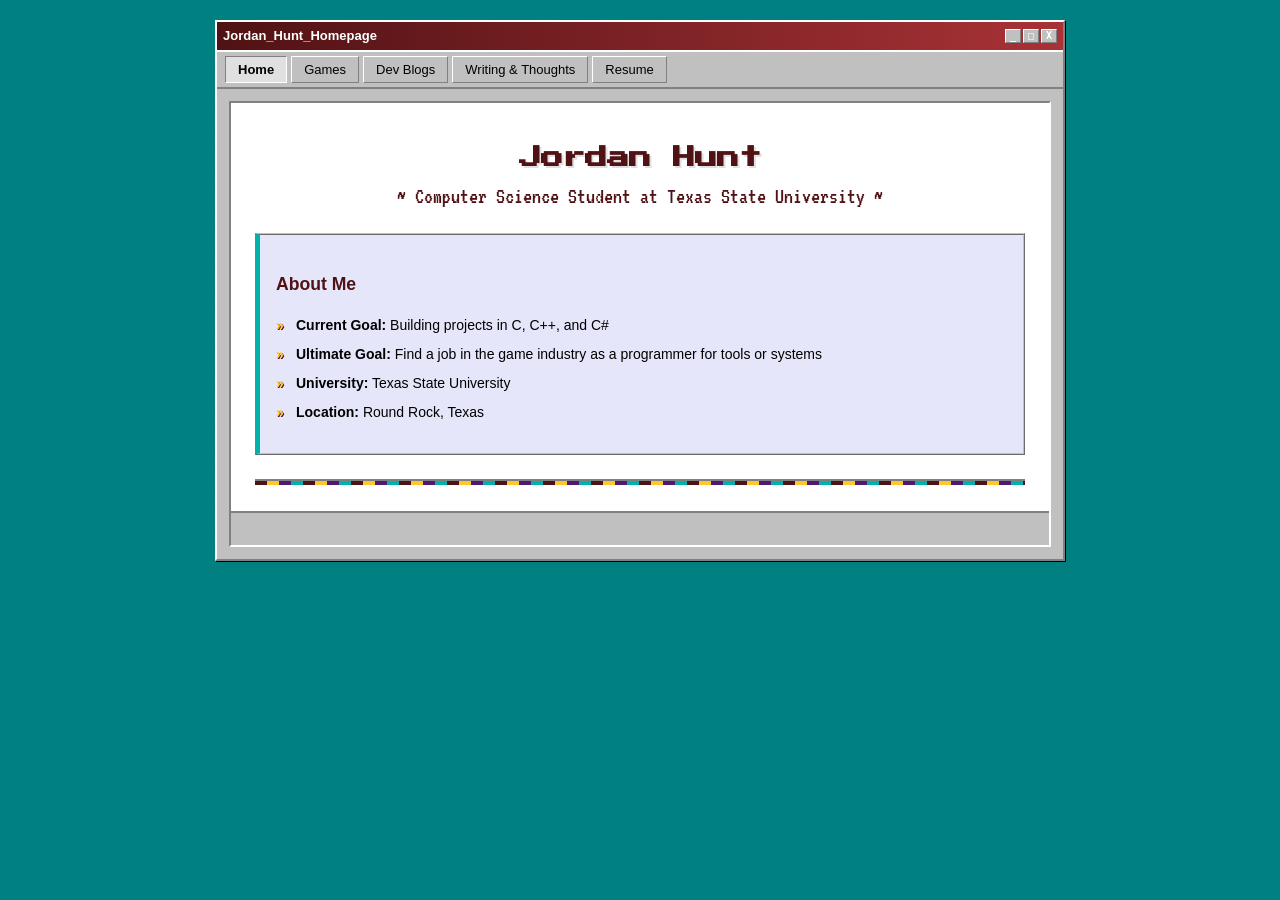
<file: index.html>
<!doctype html>
<html lang="en">
  <head>
    <meta charset="UTF-8" />
    <meta name="viewport" content="width=device-width, initial-scale=1.0" />
    <title>Jordan Hunt's Homepage</title>
    <link rel="stylesheet" href="styles.css" />
  </head>
  <body>
    <div class="screen">
      <!-- Title Bar -->
      <div class="title-bar">
        <span>Jordan_Hunt_Homepage</span>
        <div class="window-buttons">
          <span>_</span>
          <span>□</span>
          <span>X</span>
        </div>
      </div>

      <!-- Navigation Bar -->
      <nav class="nav-bar">
        <a href="index.html" class="active">Home</a>
        <a href="https://github.com/stars/jordanlhunt/lists/games">Games</a>
        <a href="devlog-archive.html">Dev Blogs</a>
        <a href="writing.html">Writing & Thoughts</a>
        <a
          href="https://docs.google.com/document/d/e/2PACX-1vQeKPjS-u8YDe97AKOZ7Uz_m5iYNE1Lbij9HTd4V0xSzZdYSNNuYAbRq5fUvVogyg/pub"
          >Resume</a
        >
      </nav>

      <!-- Main Content -->
      <div class="content-area">
        <h1>Jordan Hunt</h1>
        <p class="subtitle">
          ~ Computer Science Student at Texas State University ~
        </p>

        <div class="status-box">
          <h3>About Me</h3>
          <ul class="menu-list">
            <li>
              <strong>Current Goal:</strong> Building projects in C, C++, and C#
            </li>
            <li>
              <strong>Ultimate Goal:</strong> Find a job in the game industry as
              a programmer for tools or systems
            </li>
            <li><strong>University:</strong> Texas State University</li>
            <li><strong>Location:</strong> Round Rock, Texas</li>
          </ul>
        </div>

        <hr />

        <div class="footer"></div>
      </div>
    </div>
  </body>
</html>
</file>
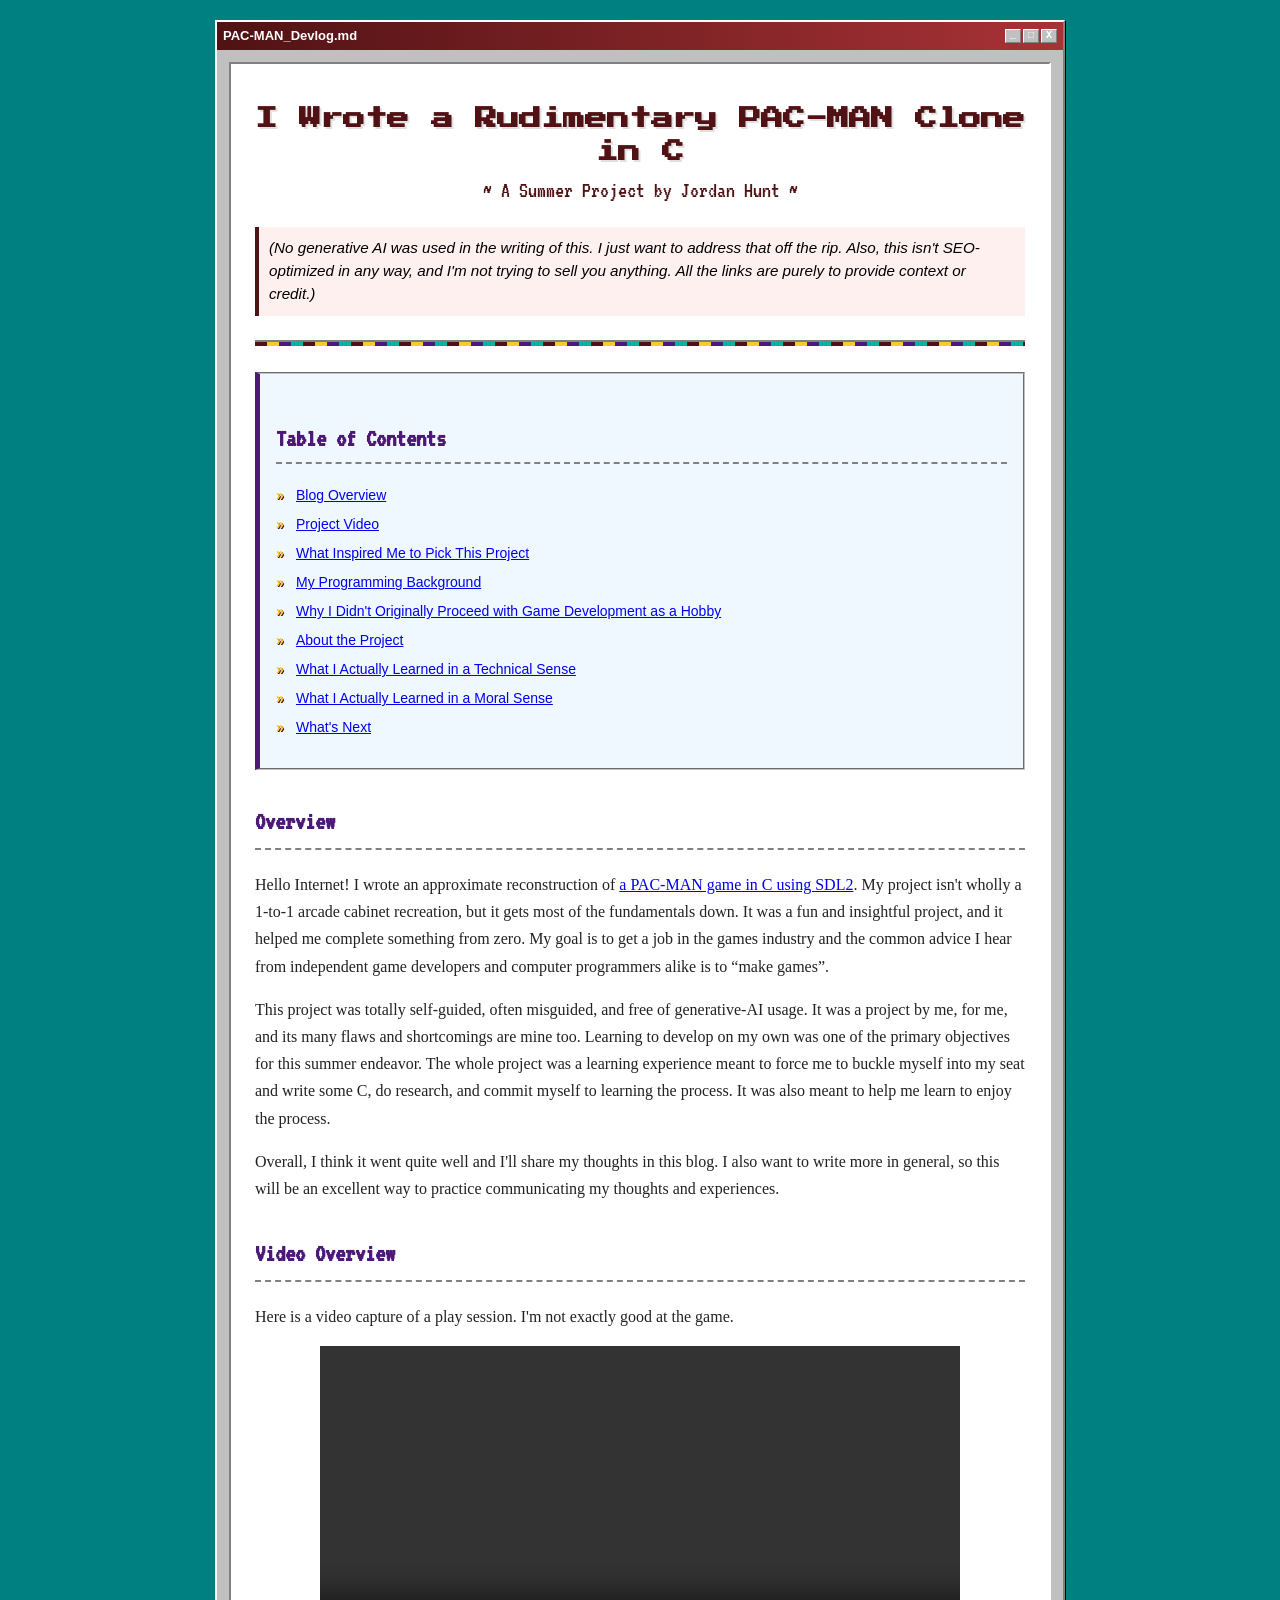
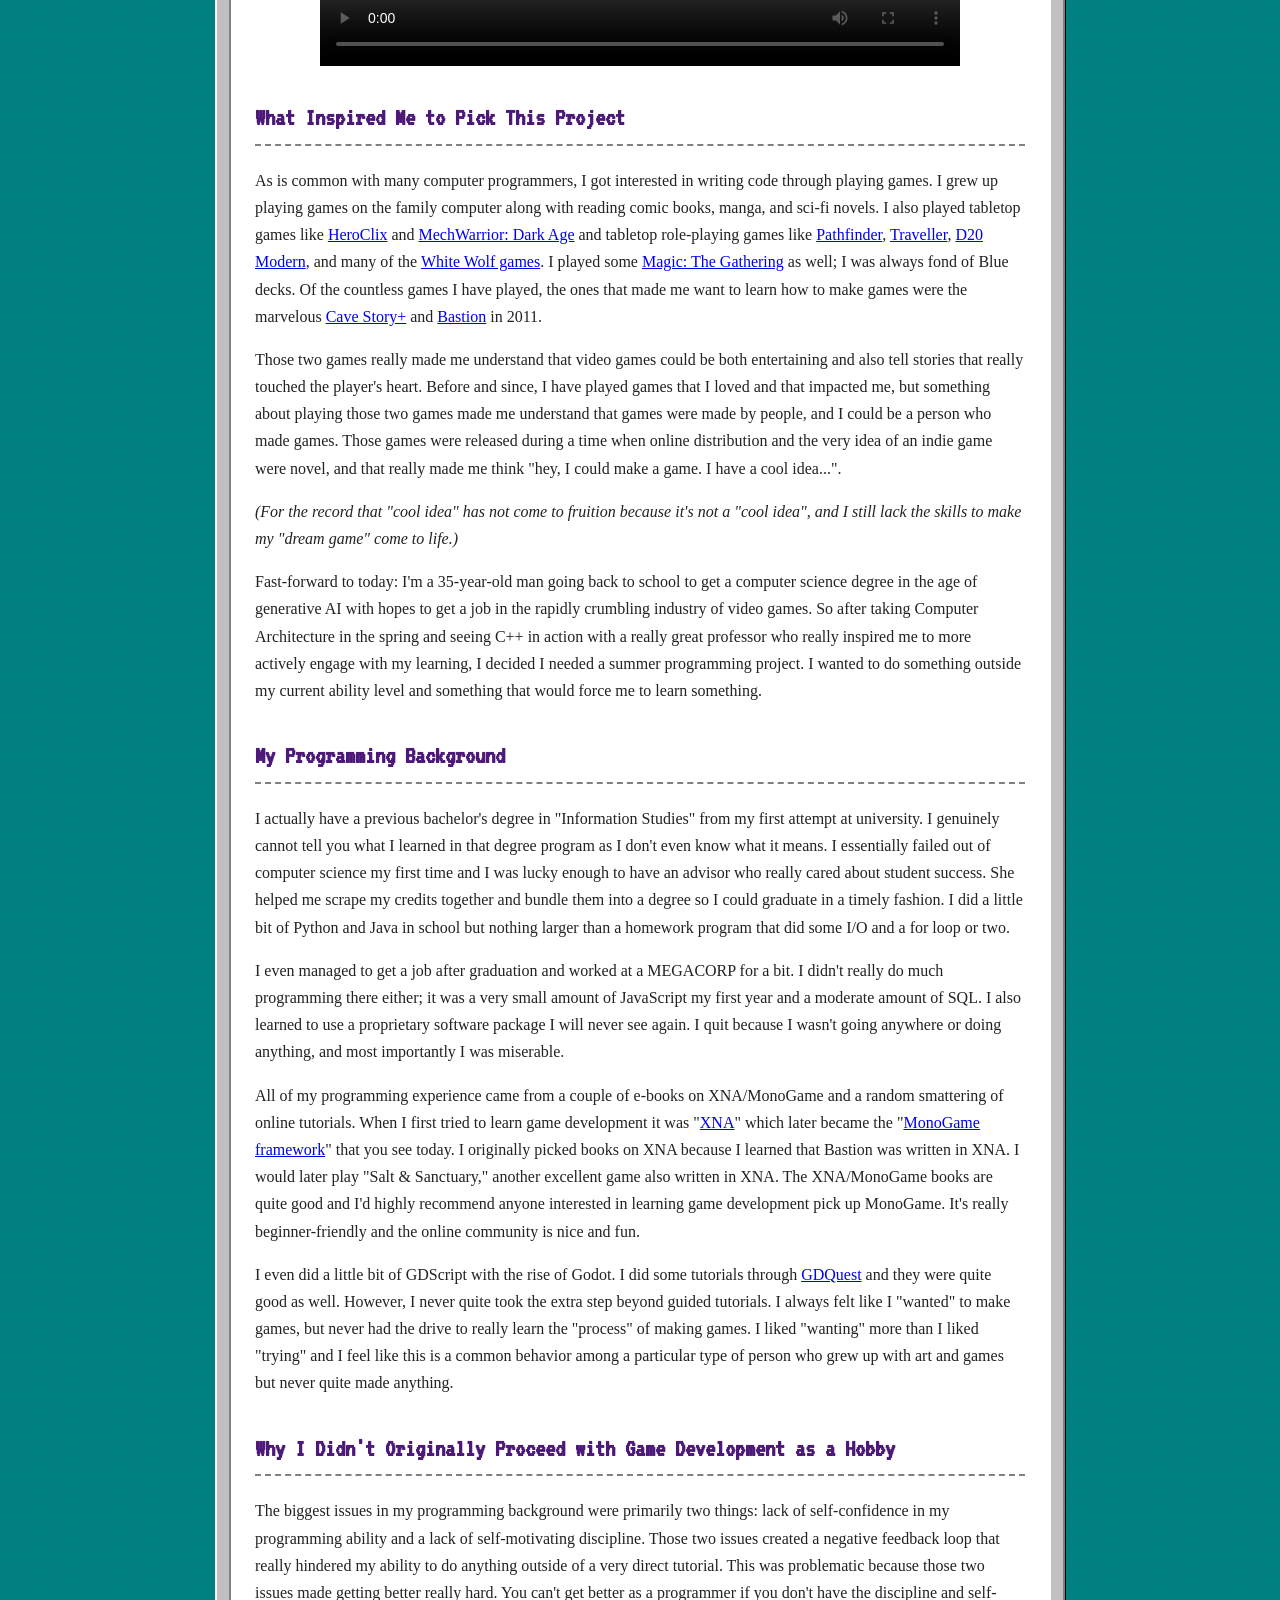
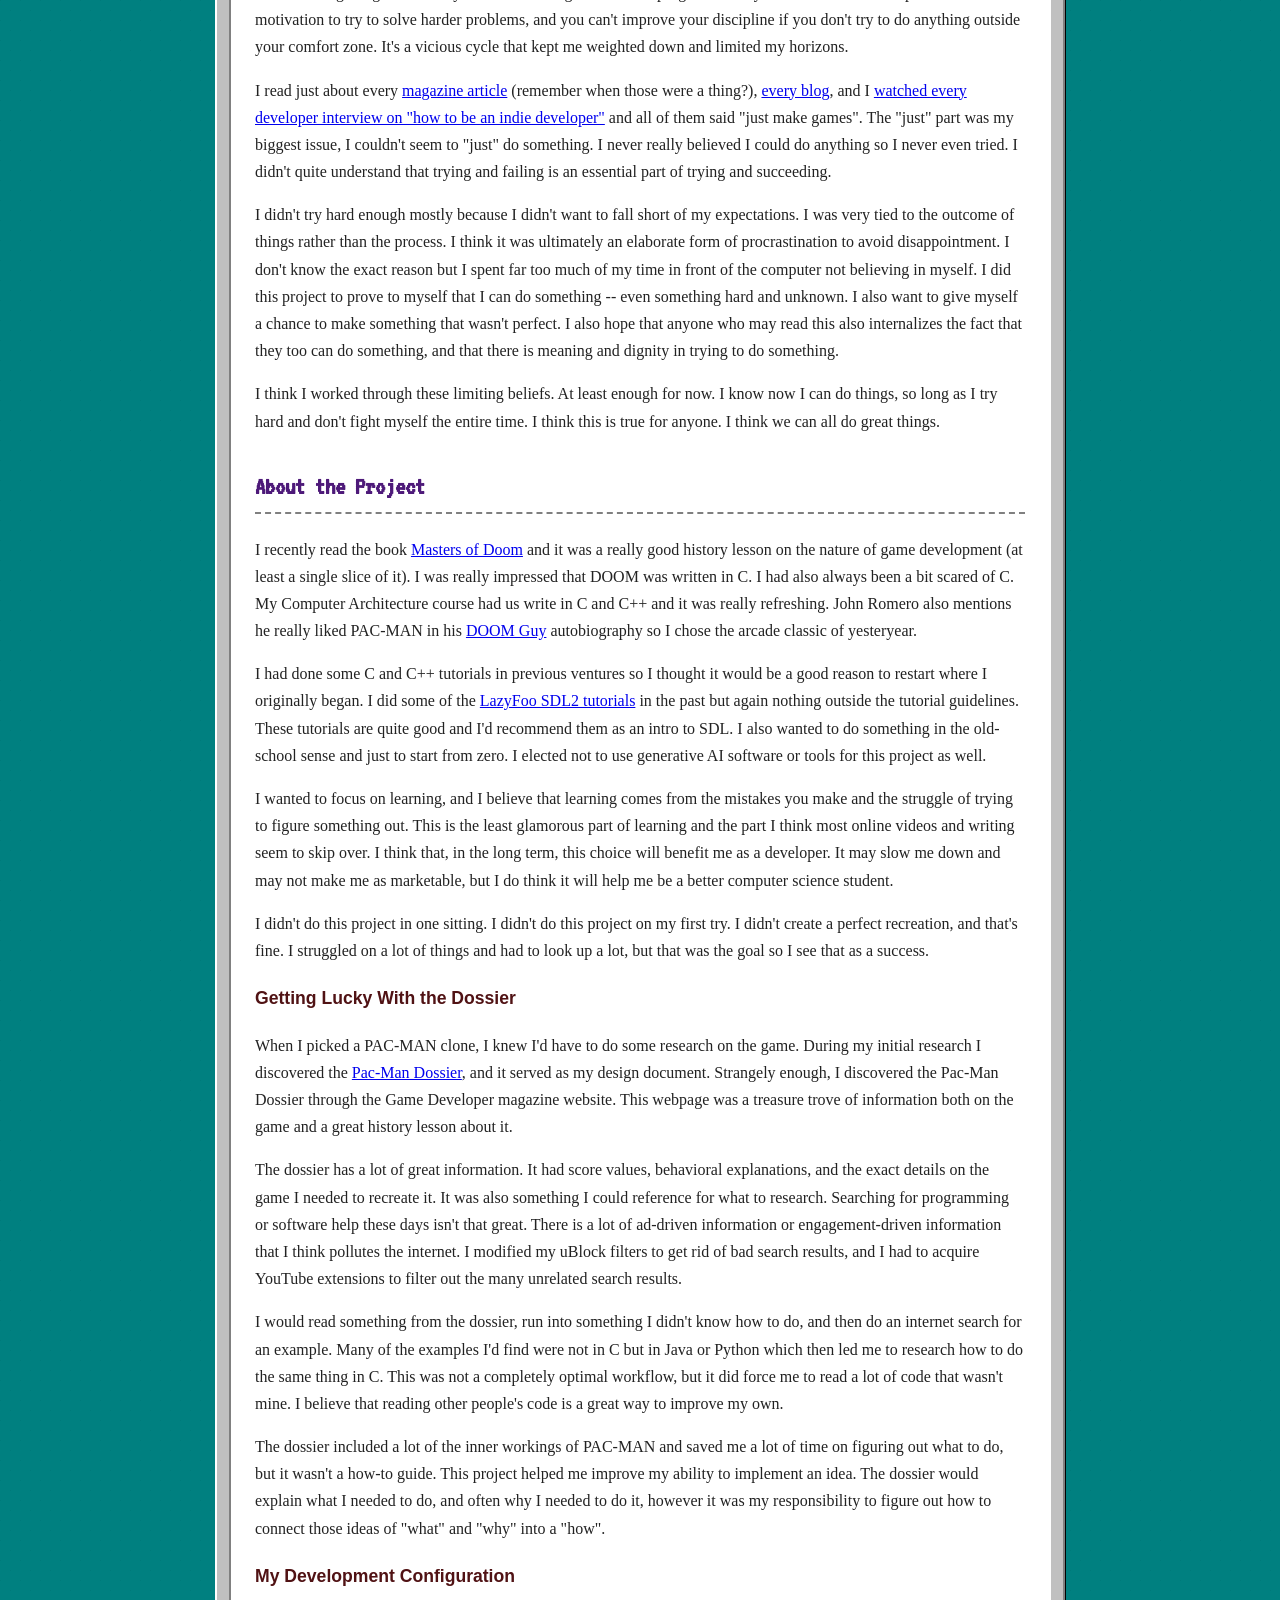
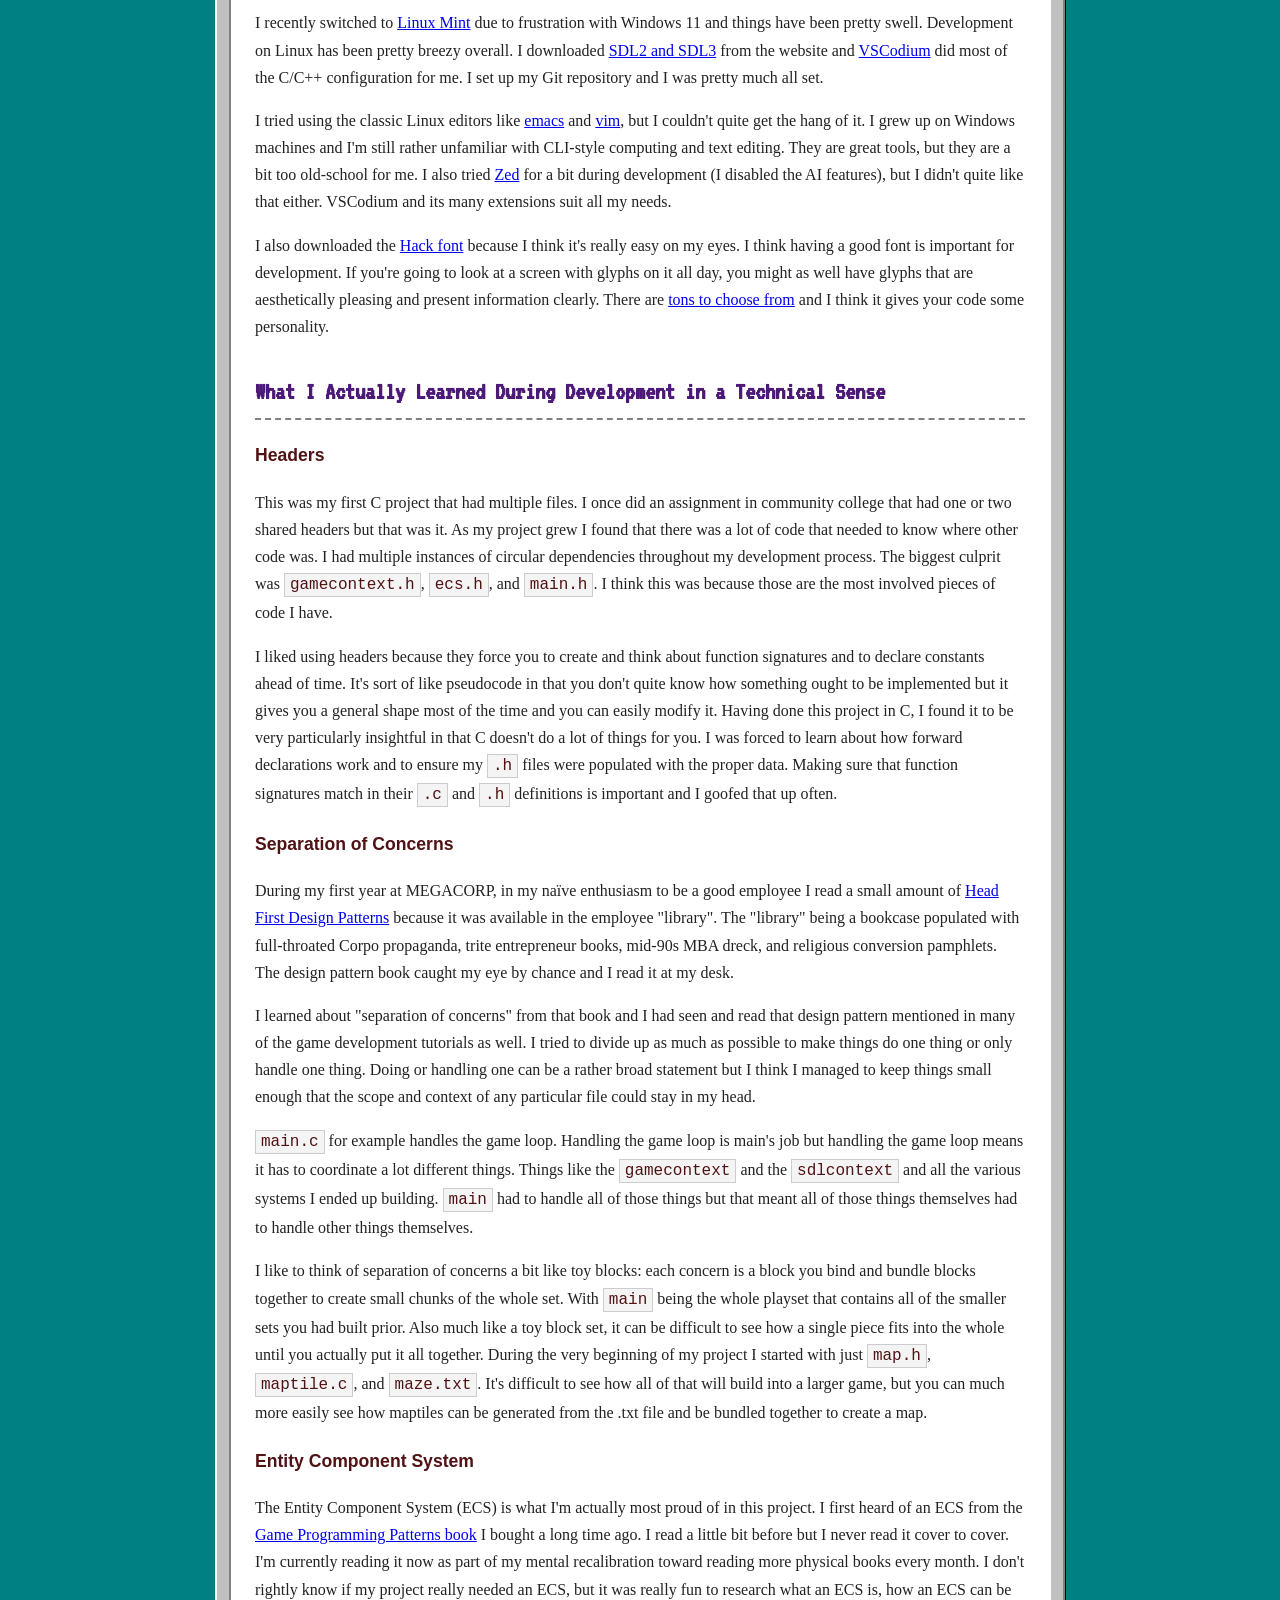
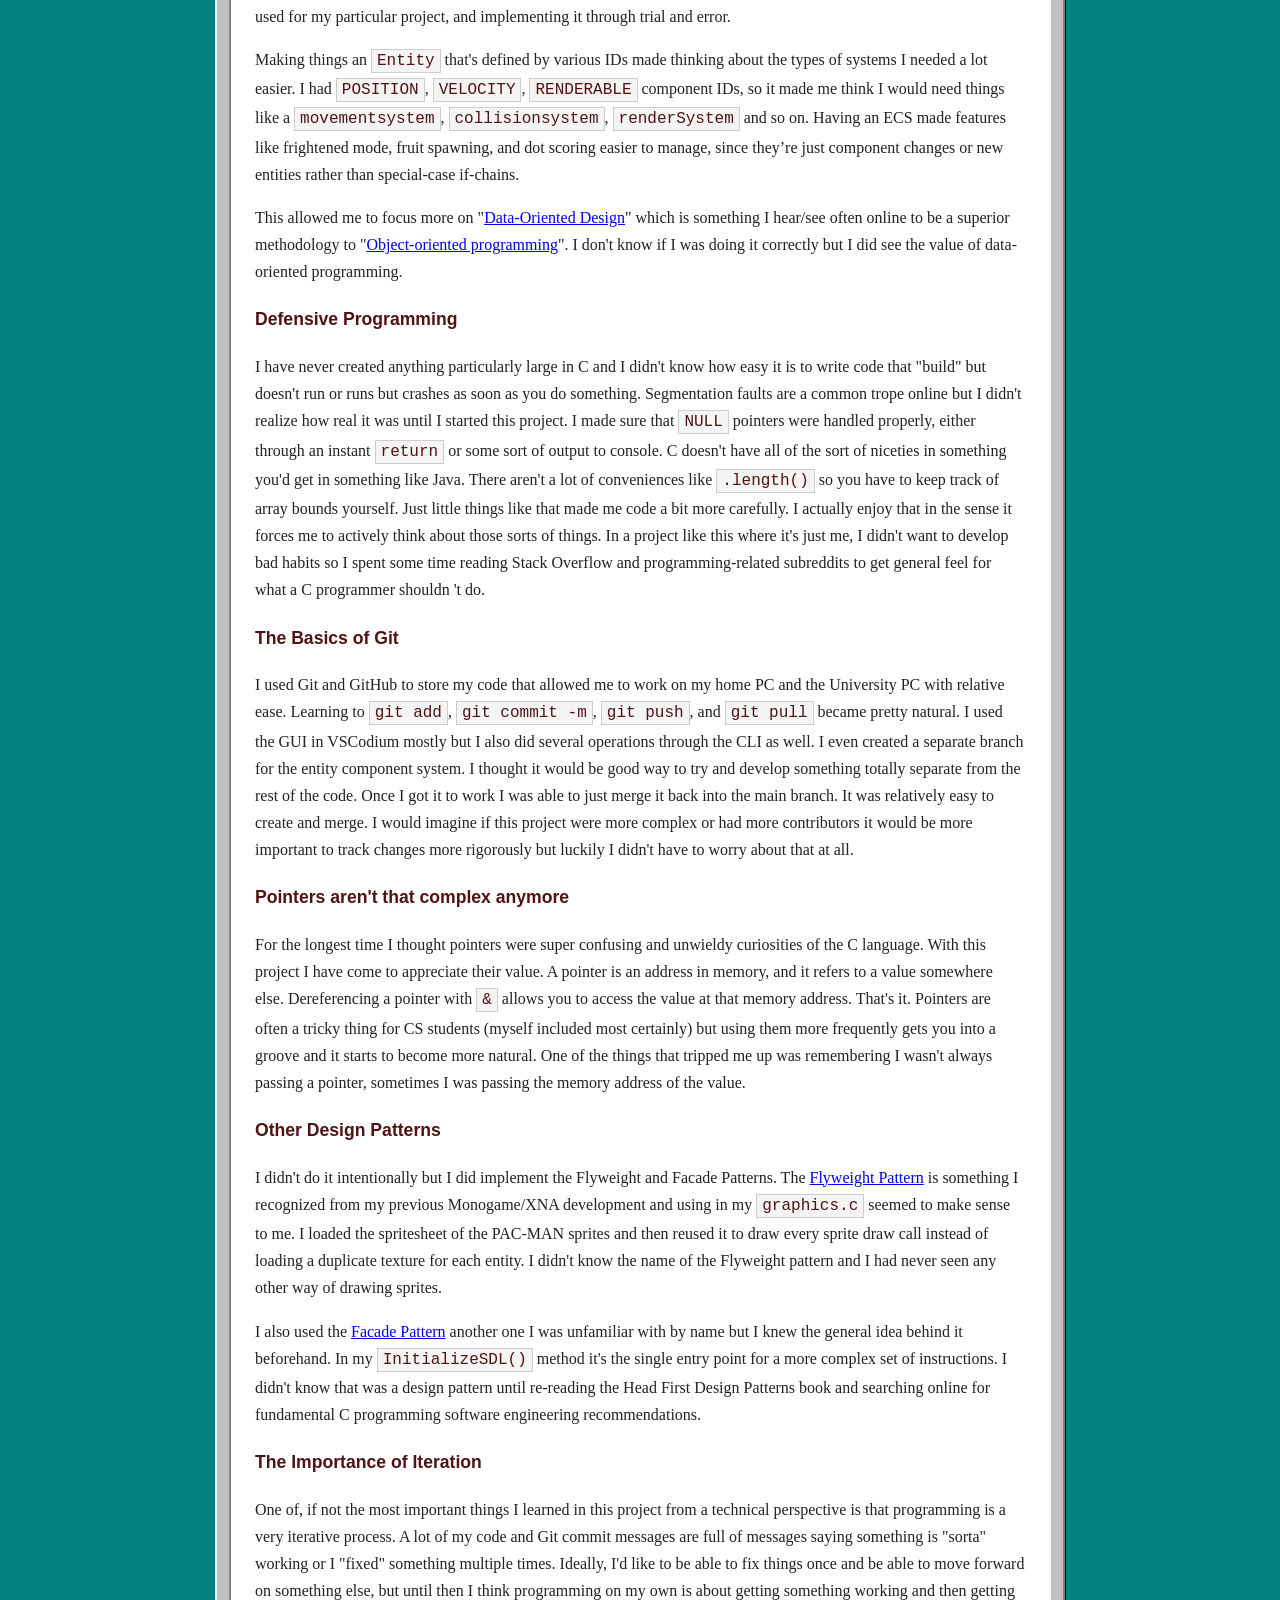
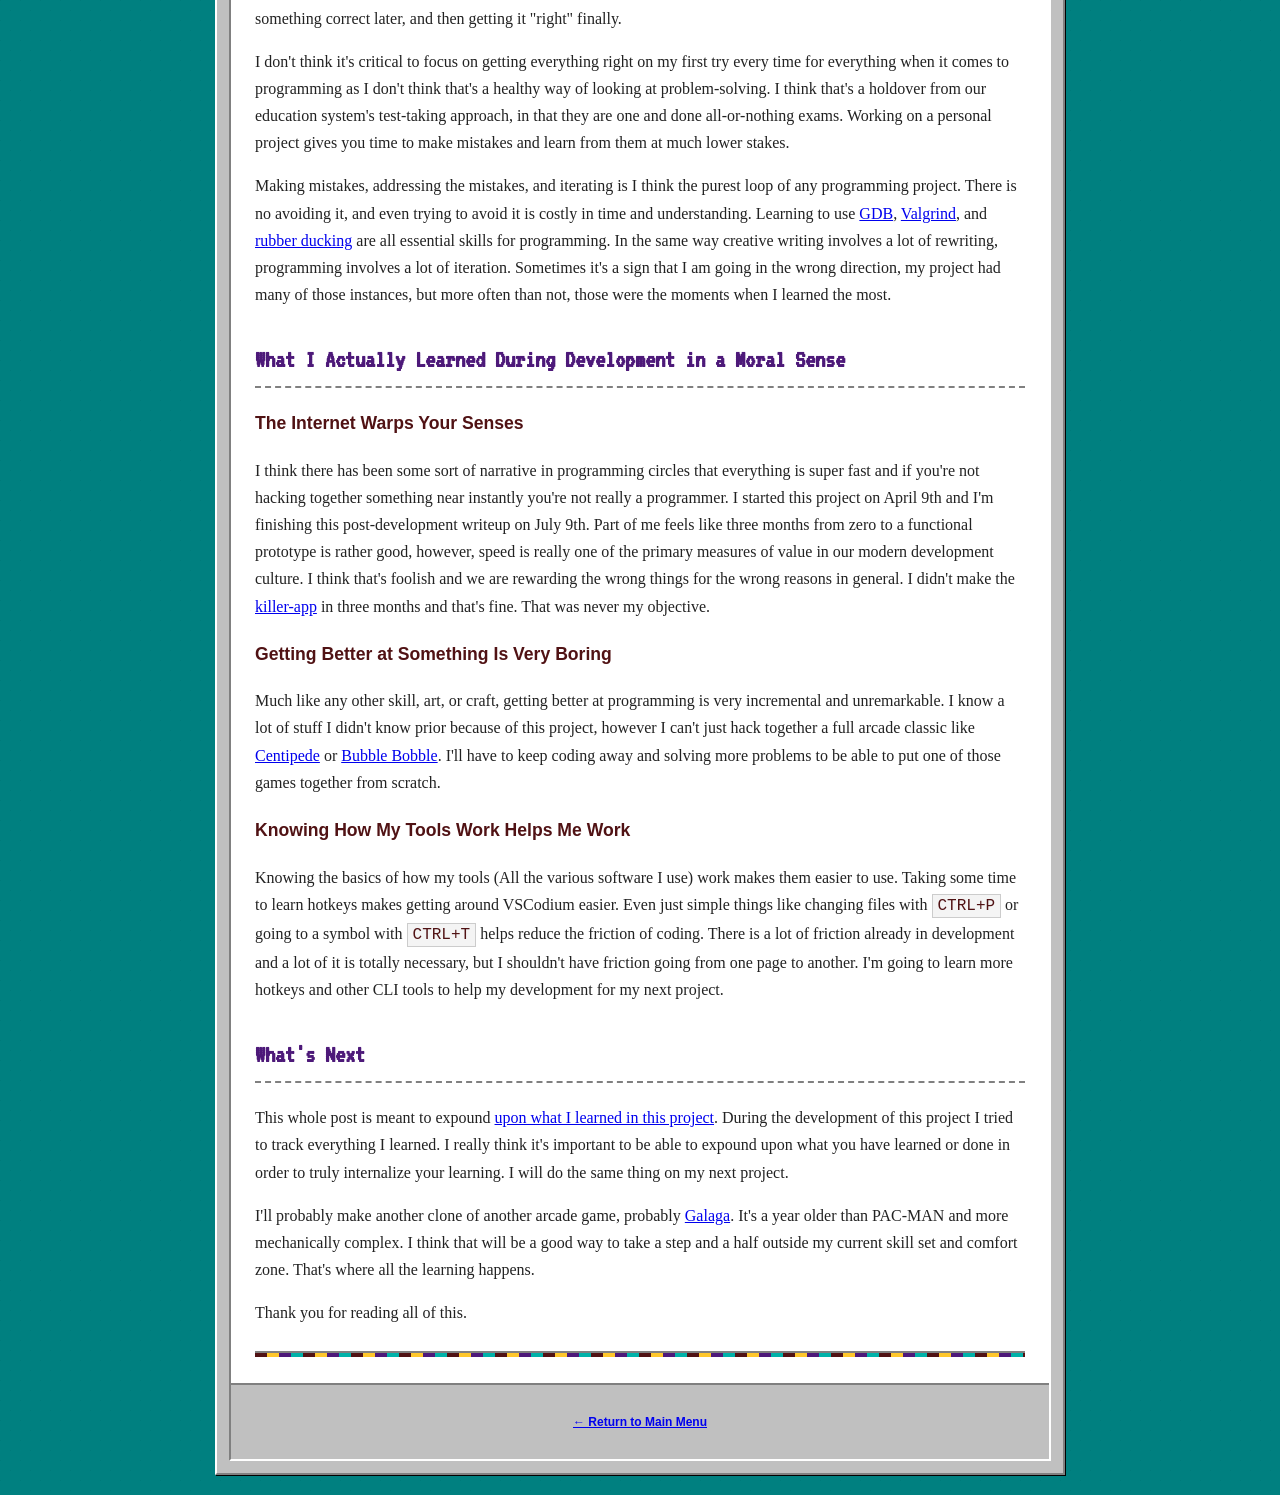
<file: pacman-blog.html>
<!doctype html>
<html lang="en">
  <head>
    <meta charset="UTF-8" />
    <meta name="viewport" content="width=device-width, initial-scale=1.0" />
    <title>PAC-MAN Clone Blog - Jordan Hunt</title>
    <link rel="stylesheet" href="styles.css" />
  </head>

  <body>
    <div class="screen">
      <div class="title-bar">
        <span>PAC-MAN_Devlog.md</span>
        <div class="window-buttons">
          <span>_</span><span>□</span><span>X</span>
        </div>
      </div>
      <div class="content-area">
        <header>
          <h1>I Wrote a Rudimentary PAC-MAN Clone in C</h1>
          <p class="subtitle">~ A Summer Project by Jordan Hunt ~</p>
        </header>
        <p class="disclaimer">
          <em
            >(No generative AI was used in the writing of this. I just want to
            address that off the rip. Also, this isn't SEO-optimized in any way,
            and I'm not trying to sell you anything. All the links are purely to
            provide context or credit.)</em
          >
        </p>
        <hr />
        <div class="toc-box">
          <h2>Table of Contents</h2>
          <ul class="menu-list">
            <li><a href="#blog-overview">Blog Overview</a></li>
            <li><a href="#video-overview">Project Video</a></li>
            <li>
              <a href="#what-inspired-me"
                >What Inspired Me to Pick This Project</a
              >
            </li>
            <li><a href="#my-background">My Programming Background</a></li>
            <li>
              <a href="#why-i-didnt"
                >Why I Didn't Originally Proceed with Game Development as a
                Hobby</a
              >
            </li>
            <li><a href="#about-project">About the Project</a></li>
            <li>
              <a href="#technical-learnings"
                >What I Actually Learned in a Technical Sense</a
              >
            </li>
            <li>
              <a href="#moral-learnings"
                >What I Actually Learned in a Moral Sense</a
              >
            </li>
            <li><a href="#whats-next">What's Next</a></li>
          </ul>
        </div>
        <div class="blog-content">
          <h2 id="blog-overview">Overview</h2>
          <p>
            Hello Internet! I wrote an approximate reconstruction of
            <a href="https://github.com/jordanlhunt/Summer_2026_Pac_Man_C"
              >a PAC-MAN game in C using SDL2</a
            >. My project isn't wholly a 1-to-1 arcade cabinet recreation, but
            it gets most of the fundamentals down. It was a fun and insightful
            project, and it helped me complete something from zero. My goal is
            to get a job in the games industry and the common advice I hear from
            independent game developers and computer programmers alike is to
            “make games”.
          </p>
          <p>
            This project was totally self-guided, often misguided, and free of
            generative-AI usage. It was a project by me, for me, and its many
            flaws and shortcomings are mine too. Learning to develop on my own
            was one of the primary objectives for this summer endeavor. The
            whole project was a learning experience meant to force me to buckle
            myself into my seat and write some C, do research, and commit myself
            to learning the process. It was also meant to help me learn to enjoy
            the process.
          </p>
          <p>
            Overall, I think it went quite well and I'll share my thoughts in
            this blog. I also want to write more in general, so this will be an
            excellent way to practice communicating my thoughts and experiences.
          </p>
          <h2 id="video-overview">Video Overview</h2>
          <p>
            Here is a video capture of a play session. I'm not exactly good at
            the game.
          </p>
          <div class="video-container">
            <video controls width="640">
              <source src="media/hacmanvideoplathrough.mp4" type="video/mp4" />
            </video>
          </div>
          <h2 id="what-inspired-me">What Inspired Me to Pick This Project</h2>
          <p>
            As is common with many computer programmers, I got interested in
            writing code through playing games. I grew up playing games on the
            family computer along with reading comic books, manga, and sci-fi
            novels. I also played tabletop games like
            <a href="https://wizkids.com/heroclix/">HeroClix</a> and
            <a href="https://en.wikipedia.org/wiki/MechWarrior:_Dark_Age"
              >MechWarrior: Dark Age</a
            >
            and tabletop role-playing games like
            <a href="https://paizo.com/pathfinder">Pathfinder</a>,
            <a
              href="https://www.mongoosepublishing.com/collections/traveller-rpgs"
              >Traveller</a
            >,
            <a href="https://en.wikipedia.org/wiki/D20_Modern">D20 Modern</a>,
            and many of the
            <a
              href="https://web.archive.org/web/20050308083942/http://www.white-wolf.com/"
              >White Wolf games</a
            >. I played some
            <a href="https://magic.wizards.com/en">Magic: The Gathering</a> as
            well; I was always fond of Blue decks. Of the countless games I have
            played, the ones that made me want to learn how to make games were
            the marvelous
            <a href="https://cavestory.com/games/cavestory+">Cave Story+</a> and
            <a href="https://www.supergiantgames.com/games/bastion/">Bastion</a>
            in 2011.
          </p>
          <p>
            Those two games really made me understand that video games could be
            both entertaining and also tell stories that really touched the
            player's heart. Before and since, I have played games that I loved
            and that impacted me, but something about playing those two games
            made me understand that games were made by people, and I could be a
            person who made games. Those games were released during a time when
            online distribution and the very idea of an indie game were novel,
            and that really made me think "hey, I could make a game. I have a
            cool idea...".
          </p>
          <p>
            <i
              >(For the record that "cool idea" has not come to fruition because
              it's not a "cool idea", and I still lack the skills to make my
              "dream game" come to life.)</i
            >
          </p>
          <p>
            Fast-forward to today: I'm a 35-year-old man going back to school to
            get a computer science degree in the age of generative AI with hopes
            to get a job in the rapidly crumbling industry of video games. So
            after taking Computer Architecture in the spring and seeing C++ in
            action with a really great professor who really inspired me to more
            actively engage with my learning, I decided I needed a summer
            programming project. I wanted to do something outside my current
            ability level and something that would force me to learn something.
          </p>
          <h2 id="my-background">My Programming Background</h2>
          <p>
            I actually have a previous bachelor's degree in "Information
            Studies" from my first attempt at university. I genuinely cannot
            tell you what I learned in that degree program as I don't even know
            what it means. I essentially failed out of computer science my first
            time and I was lucky enough to have an advisor who really cared
            about student success. She helped me scrape my credits together and
            bundle them into a degree so I could graduate in a timely fashion. I
            did a little bit of Python and Java in school but nothing larger
            than a homework program that did some I/O and a for loop or two.
          </p>
          <p>
            I even managed to get a job after graduation and worked at a
            MEGACORP for a bit. I didn't really do much programming there
            either; it was a very small amount of JavaScript my first year and a
            moderate amount of SQL. I also learned to use a proprietary software
            package I will never see again. I quit because I wasn't going
            anywhere or doing anything, and most importantly I was miserable.
          </p>
          <p>
            All of my programming experience came from a couple of e-books on
            XNA/MonoGame and a random smattering of online tutorials. When I
            first tried to learn game development it was "<a
              href="https://en.wikipedia.org/wiki/Microsoft_XNA"
              >XNA</a
            >" which later became the "<a href="https://monogame.net/"
              >MonoGame framework</a
            >" that you see today. I originally picked books on XNA because I
            learned that Bastion was written in XNA. I would later play "Salt &
            Sanctuary," another excellent game also written in XNA. The
            XNA/MonoGame books are quite good and I'd highly recommend anyone
            interested in learning game development pick up MonoGame. It's
            really beginner-friendly and the online community is nice and fun.
          </p>
          <p>
            I even did a little bit of GDScript with the rise of Godot. I did
            some tutorials through
            <a href="https://www.gdquest.com/">GDQuest</a> and they were quite
            good as well. However, I never quite took the extra step beyond
            guided tutorials. I always felt like I "wanted" to make games, but
            never had the drive to really learn the "process" of making games. I
            liked "wanting" more than I liked "trying" and I feel like this is a
            common behavior among a particular type of person who grew up with
            art and games but never quite made anything.
          </p>
          <h2 id="why-i-didnt">
            Why I Didn't Originally Proceed with Game Development as a Hobby
          </h2>
          <p>
            The biggest issues in my programming background were primarily two
            things: lack of self-confidence in my programming ability and a lack
            of self-motivating discipline. Those two issues created a negative
            feedback loop that really hindered my ability to do anything outside
            of a very direct tutorial. This was problematic because those two
            issues made getting better really hard. You can't get better as a
            programmer if you don't have the discipline and self-motivation to
            try to solve harder problems, and you can't improve your discipline
            if you don't try to do anything outside your comfort zone. It's a
            vicious cycle that kept me weighted down and limited my horizons.
          </p>
          <p>
            I read just about every
            <a href="https://www.gamedeveloper.com/game-platforms"
              >magazine article</a
            >
            (remember when those were a thing?),
            <a
              href="https://makegames.tumblr.com/post/1136623767/finishing-a-game"
              >every blog</a
            >, and I
            <a href="https://buy.indiegamethemovie.com/"
              >watched every developer interview on "how to be an indie
              developer"</a
            >
            and all of them said "just make games". The "just" part was my
            biggest issue, I couldn't seem to "just" do something. I never
            really believed I could do anything so I never even tried. I didn't
            quite understand that trying and failing is an essential part of
            trying and succeeding.
          </p>
          <p>
            I didn't try hard enough mostly because I didn't want to fall short
            of my expectations. I was very tied to the outcome of things rather
            than the process. I think it was ultimately an elaborate form of
            procrastination to avoid disappointment. I don't know the exact
            reason but I spent far too much of my time in front of the computer
            not believing in myself. I did this project to prove to myself that
            I can do something -- even something hard and unknown. I also want
            to give myself a chance to make something that wasn't perfect. I
            also hope that anyone who may read this also internalizes the fact
            that they too can do something, and that there is meaning and
            dignity in trying to do something.
          </p>
          <p>
            I think I worked through these limiting beliefs. At least enough for
            now. I know now I can do things, so long as I try hard and don't
            fight myself the entire time. I think this is true for anyone. I
            think we can all do great things.
          </p>
          <h2 id="about-project">About the Project</h2>
          <p>
            I recently read the book
            <a
              href="https://www.penguinrandomhouse.com/books/96382/masters-of-doom-by-david-kushner/9780812972153/"
              >Masters of Doom</a
            >
            and it was a really good history lesson on the nature of game
            development (at least a single slice of it). I was really impressed
            that DOOM was written in C. I had also always been a bit scared of
            C. My Computer Architecture course had us write in C and C++ and it
            was really refreshing. John Romero also mentions he really liked
            PAC-MAN in his
            <a href="https://romero.com/shop/p/doomguy">DOOM Guy</a>
            autobiography so I chose the arcade classic of yesteryear.
          </p>
          <p>
            I had done some C and C++ tutorials in previous ventures so I
            thought it would be a good reason to restart where I originally
            began. I did some of the
            <a href="https://lazyfoo.net/">LazyFoo SDL2 tutorials</a> in the
            past but again nothing outside the tutorial guidelines. These
            tutorials are quite good and I'd recommend them as an intro to SDL.
            I also wanted to do something in the old-school sense and just to
            start from zero. I elected not to use generative AI software or
            tools for this project as well.
          </p>
          <p>
            I wanted to focus on learning, and I believe that learning comes
            from the mistakes you make and the struggle of trying to figure
            something out. This is the least glamorous part of learning and the
            part I think most online videos and writing seem to skip over. I
            think that, in the long term, this choice will benefit me as a
            developer. It may slow me down and may not make me as marketable,
            but I do think it will help me be a better computer science student.
          </p>
          <p>
            I didn't do this project in one sitting. I didn't do this project on
            my first try. I didn't create a perfect recreation, and that's fine.
            I struggled on a lot of things and had to look up a lot, but that
            was the goal so I see that as a success.
          </p>
          <h3>Getting Lucky With the Dossier</h3>
          <p>
            When I picked a PAC-MAN clone, I knew I'd have to do some research
            on the game. During my initial research I discovered the
            <a href="https://pacman.holenet.info/">Pac-Man Dossier</a>, and it
            served as my design document. Strangely enough, I discovered the
            Pac-Man Dossier through the Game Developer magazine website. This
            webpage was a treasure trove of information both on the game and a
            great history lesson about it.
          </p>
          <p>
            The dossier has a lot of great information. It had score values,
            behavioral explanations, and the exact details on the game I needed
            to recreate it. It was also something I could reference for what to
            research. Searching for programming or software help these days
            isn't that great. There is a lot of ad-driven information or
            engagement-driven information that I think pollutes the internet. I
            modified my uBlock filters to get rid of bad search results, and I
            had to acquire YouTube extensions to filter out the many unrelated
            search results.
          </p>
          <p>
            I would read something from the dossier, run into something I didn't
            know how to do, and then do an internet search for an example. Many
            of the examples I'd find were not in C but in Java or Python which
            then led me to research how to do the same thing in C. This was not
            a completely optimal workflow, but it did force me to read a lot of
            code that wasn't mine. I believe that reading other people's code is
            a great way to improve my own.
          </p>
          <p>
            The dossier included a lot of the inner workings of PAC-MAN and
            saved me a lot of time on figuring out what to do, but it wasn't a
            how-to guide. This project helped me improve my ability to implement
            an idea. The dossier would explain what I needed to do, and often
            why I needed to do it, however it was my responsibility to figure
            out how to connect those ideas of "what" and "why" into a "how".
          </p>
          <h3>My Development Configuration</h3>
          <p>
            I recently switched to
            <a href="https://www.linuxmint.com/">Linux Mint</a> due to
            frustration with Windows 11 and things have been pretty swell.
            Development on Linux has been pretty breezy overall. I downloaded
            <a href="https://www.libsdl.org/">SDL2 and SDL3</a> from the website
            and <a href="https://vscodium.com/">VSCodium</a> did most of the
            C/C++ configuration for me. I set up my Git repository and I was
            pretty much all set.
          </p>
          <p>
            I tried using the classic Linux editors like
            <a href="https://www.gnu.org/software/emacs/">emacs</a> and
            <a href="https://www.vim.org/">vim</a>, but I couldn't quite get the
            hang of it. I grew up on Windows machines and I'm still rather
            unfamiliar with CLI-style computing and text editing. They are great
            tools, but they are a bit too old-school for me. I also tried
            <a href="https://zed.dev/">Zed</a>
            for a bit during development (I disabled the AI features), but I
            didn't quite like that either. VSCodium and its many extensions suit
            all my needs.
          </p>
          <p>
            I also downloaded the
            <a href="https://sourcefoundry.org/hack/">Hack font</a> because I
            think it's really easy on my eyes. I think having a good font is
            important for development. If you're going to look at a screen with
            glyphs on it all day, you might as well have glyphs that are
            aesthetically pleasing and present information clearly. There are
            <a href="https://www.programmingfonts.org/">tons to choose from</a>
            and I think it gives your code some personality.
          </p>
          <h2 id="technical-learnings">
            What I Actually Learned During Development in a Technical Sense
          </h2>
          <h3>Headers</h3>
          <p>
            This was my first C project that had multiple files. I once did an
            assignment in community college that had one or two shared headers
            but that was it. As my project grew I found that there was a lot of
            code that needed to know where other code was. I had multiple
            instances of circular dependencies throughout my development
            process. The biggest culprit was <code>gamecontext.h</code>,
            <code>ecs.h</code>, and <code>main.h</code>. I think this was
            because those are the most involved pieces of code I have.
          </p>
          <p>
            I liked using headers because they force you to create and think
            about function signatures and to declare constants ahead of time.
            It's sort of like pseudocode in that you don't quite know how
            something ought to be implemented but it gives you a general shape
            most of the time and you can easily modify it. Having done this
            project in C, I found it to be very particularly insightful in that
            C doesn't do a lot of things for you. I was forced to learn about
            how forward declarations work and to ensure my <code>.h</code> files
            were populated with the proper data. Making sure that function
            signatures match in their <code>.c</code> and
            <code>.h</code> definitions is important and I goofed that up often.
          </p>
          <h3>Separation of Concerns</h3>
          <p>
            During my first year at MEGACORP, in my naïve enthusiasm to be a
            good employee I read a small amount of
            <a
              href="https://www.oreilly.com/library/view/head-first-design/0596007124/"
              >Head First Design Patterns</a
            >
            because it was available in the employee "library". The "library"
            being a bookcase populated with full-throated Corpo propaganda,
            trite entrepreneur books, mid-90s MBA dreck, and religious
            conversion pamphlets. The design pattern book caught my eye by
            chance and I read it at my desk.
          </p>
          <p>
            I learned about "separation of concerns" from that book and I had
            seen and read that design pattern mentioned in many of the game
            development tutorials as well. I tried to divide up as much as
            possible to make things do one thing or only handle one thing. Doing
            or handling one can be a rather broad statement but I think I
            managed to keep things small enough that the scope and context of
            any particular file could stay in my head.
          </p>
          <p>
            <code>main.c</code> for example handles the game loop. Handling the
            game loop is main's job but handling the game loop means it has to
            coordinate a lot different things. Things like the
            <code>gamecontext</code> and the <code>sdlcontext</code> and all the
            various systems I ended up building. <code>main</code> had to handle
            all of those things but that meant all of those things themselves
            had to handle other things themselves.
          </p>
          <p>
            I like to think of separation of concerns a bit like toy blocks:
            each concern is a block you bind and bundle blocks together to
            create small chunks of the whole set. With <code>main</code>
            being the whole playset that contains all of the smaller sets you
            had built prior. Also much like a toy block set, it can be difficult
            to see how a single piece fits into the whole until you actually put
            it all together. During the very beginning of my project I started
            with just
            <code>map.h</code>, <code>maptile.c</code>, and
            <code>maze.txt</code>. It's difficult to see how all of that will
            build into a larger game, but you can much more easily see how
            maptiles can be generated from the .txt file and be bundled together
            to create a map.
          </p>
          <h3>Entity Component System</h3>
          <p>
            The Entity Component System (ECS) is what I'm actually most proud of
            in this project. I first heard of an ECS from the
            <a href="https://gameprogrammingpatterns.com/"
              >Game Programming Patterns book</a
            >
            I bought a long time ago. I read a little bit before but I never
            read it cover to cover. I'm currently reading it now as part of my
            mental recalibration toward reading more physical books every month.
            I don't rightly know if my project really needed an ECS, but it was
            really fun to research what an ECS is, how an ECS can be used for my
            particular project, and implementing it through trial and error.
          </p>
          <p>
            Making things an <code>Entity</code> that's defined by various IDs
            made thinking about the types of systems I needed a lot easier. I
            had <code>POSITION</code>, <code>VELOCITY</code>,
            <code>RENDERABLE</code> component IDs, so it made me think I would
            need things like a <code>movementsystem</code>,
            <code>collisionsystem</code>, <code>renderSystem</code> and so on.
            Having an ECS made features like frightened mode, fruit spawning,
            and dot scoring easier to manage, since they’re just component
            changes or new entities rather than special‑case if‑chains.
          </p>
          <p>
            This allowed me to focus more on "<a
              href="https://en.wikipedia.org/wiki/Data-oriented_design"
              >Data-Oriented Design</a
            >" which is something I hear/see often online to be a superior
            methodology to "<a
              href="https://en.wikipedia.org/wiki/Object-oriented_programming"
              >Object-oriented programming</a
            >". I don't know if I was doing it correctly but I did see the value
            of data-oriented programming.
          </p>
          <h3>Defensive Programming</h3>
          <p>
            I have never created anything particularly large in C and I didn't
            know how easy it is to write code that "build" but doesn't run or
            runs but crashes as soon as you do something. Segmentation faults
            are a common trope online but I didn't realize how real it was until
            I started this project. I made sure that <code>NULL</code> pointers
            were handled properly, either through an instant
            <code>return</code> or some sort of output to console. C doesn't
            have all of the sort of niceties in something you'd get in something
            like Java. There aren't a lot of conveniences like
            <code>.length()</code> so you have to keep track of array bounds
            yourself. Just little things like that made me code a bit more
            carefully. I actually enjoy that in the sense it forces me to
            actively think about those sorts of things. In a project like this
            where it's just me, I didn't want to develop bad habits so I spent
            some time reading Stack Overflow and programming-related subreddits
            to get general feel for what a C programmer shouldn 't do.
          </p>
          <h3>The Basics of Git</h3>
          <p>
            I used Git and GitHub to store my code that allowed me to work on my
            home PC and the University PC with relative ease. Learning to
            <code>git add</code>, <code>git commit -m</code>,
            <code>git push</code>, and <code>git pull</code> became pretty
            natural. I used the GUI in VSCodium mostly but I also did several
            operations through the CLI as well. I even created a separate branch
            for the entity component system. I thought it would be good way to
            try and develop something totally separate from the rest of the
            code. Once I got it to work I was able to just merge it back into
            the main branch. It was relatively easy to create and merge. I would
            imagine if this project were more complex or had more contributors
            it would be more important to track changes more rigorously but
            luckily I didn't have to worry about that at all.
          </p>
          <h3>Pointers aren't that complex anymore</h3>
          <p>
            For the longest time I thought pointers were super confusing and
            unwieldy curiosities of the C language. With this project I have
            come to appreciate their value. A pointer is an address in memory,
            and it refers to a value somewhere else. Dereferencing a pointer
            with <code>&</code>
            allows you to access the value at that memory address. That's it.
            Pointers are often a tricky thing for CS students (myself included
            most certainly) but using them more frequently gets you into a
            groove and it starts to become more natural. One of the things that
            tripped me up was remembering I wasn't always passing a pointer,
            sometimes I was passing the memory address of the value.
          </p>
          <h3>Other Design Patterns</h3>
          <p>
            I didn't do it intentionally but I did implement the Flyweight and
            Facade Patterns. The
            <a href="https://en.wikipedia.org/wiki/Flyweight_pattern"
              >Flyweight Pattern</a
            >
            is something I recognized from my previous Monogame/XNA development
            and using in my <code>graphics.c</code>
            seemed to make sense to me. I loaded the spritesheet of the PAC-MAN
            sprites and then reused it to draw every sprite draw call instead of
            loading a duplicate texture for each entity. I didn't know the name
            of the Flyweight pattern and I had never seen any other way of
            drawing sprites.
          </p>
          <p>
            I also used the
            <a href="https://en.wikipedia.org/wiki/Facade_pattern"
              >Facade Pattern</a
            >
            another one I was unfamiliar with by name but I knew the general
            idea behind it beforehand. In my <code>InitializeSDL()</code> method
            it's the single entry point for a more complex set of instructions.
            I didn't know that was a design pattern until re-reading the Head
            First Design Patterns book and searching online for fundamental C
            programming software engineering recommendations.
          </p>
          <h3>The Importance of Iteration</h3>
          <p>
            One of, if not the most important things I learned in this project
            from a technical perspective is that programming is a very iterative
            process. A lot of my code and Git commit messages are full of
            messages saying something is "sorta" working or I "fixed" something
            multiple times. Ideally, I'd like to be able to fix things once and
            be able to move forward on something else, but until then I think
            programming on my own is about getting something working and then
            getting something correct later, and then getting it "right"
            finally.
          </p>
          <p>
            I don't think it's critical to focus on getting everything right on
            my first try every time for everything when it comes to programming
            as I don't think that's a healthy way of looking at problem-solving.
            I think that's a holdover from our education system's test-taking
            approach, in that they are one and done all-or-nothing exams.
            Working on a personal project gives you time to make mistakes and
            learn from them at much lower stakes.
          </p>
          <p>
            Making mistakes, addressing the mistakes, and iterating is I think
            the purest loop of any programming project. There is no avoiding it,
            and even trying to avoid it is costly in time and understanding.
            Learning to use
            <a href="https://sourceware.org/git/binutils-gdb.git">GDB</a>,
            <a href="https://valgrind.org/">Valgrind</a>, and
            <a href="https://en.wikipedia.org/wiki/Rubber_duck_debugging"
              >rubber ducking</a
            >
            are all essential skills for programming. In the same way creative
            writing involves a lot of rewriting, programming involves a lot of
            iteration. Sometimes it's a sign that I am going in the wrong
            direction, my project had many of those instances, but more often
            than not, those were the moments when I learned the most.
          </p>
          <h2 id="moral-learnings">
            What I Actually Learned During Development in a Moral Sense
          </h2>
          <h3>The Internet Warps Your Senses</h3>
          <p>
            I think there has been some sort of narrative in programming circles
            that everything is super fast and if you're not hacking together
            something near instantly you're not really a programmer. I started
            this project on April 9th and I'm finishing this post-development
            writeup on July 9th. Part of me feels like three months from zero to
            a functional prototype is rather good, however, speed is really one
            of the primary measures of value in our modern development culture.
            I think that's foolish and we are rewarding the wrong things for the
            wrong reasons in general. I didn't make the
            <a href="https://en.wikipedia.org/wiki/Killer_application"
              >killer-app</a
            >
            in three months and that's fine. That was never my objective.
          </p>
          <h3>Getting Better at Something Is Very Boring</h3>
          <p>
            Much like any other skill, art, or craft, getting better at
            programming is very incremental and unremarkable. I know a lot of
            stuff I didn't know prior because of this project, however I can't
            just hack together a full arcade classic like
            <a href="https://en.wikipedia.org/wiki/Centipede_(video_game)"
              >Centipede</a
            >
            or
            <a href="https://en.wikipedia.org/wiki/Bubble_Bobble"
              >Bubble Bobble</a
            >. I'll have to keep coding away and solving more problems to be
            able to put one of those games together from scratch.
          </p>
          <h3>Knowing How My Tools Work Helps Me Work</h3>
          <p>
            Knowing the basics of how my tools (All the various software I use)
            work makes them easier to use. Taking some time to learn hotkeys
            makes getting around VSCodium easier. Even just simple things like
            changing files with <code>CTRL+P</code> or going to a symbol with
            <code>CTRL+T</code> helps reduce the friction of coding. There is a
            lot of friction already in development and a lot of it is totally
            necessary, but I shouldn't have friction going from one page to
            another. I'm going to learn more hotkeys and other CLI tools to help
            my development for my next project.
          </p>
          <h2 id="whats-next">What's Next</h2>
          <p>
            This whole post is meant to expound
            <a
              href="https://raw.githubusercontent.com/jordanlhunt/Summer_2026_Pac_Man_C/refs/heads/main/assets/Notes/Things_I_Learned_About.txt"
              >upon what I learned in this project</a
            >. During the development of this project I tried to track
            everything I learned. I really think it&#39;s important to be able
            to expound upon what you have learned or done in order to truly
            internalize your learning. I will do the same thing on my next
            project.
          </p>
          <p>
            I'll probably make another clone of another arcade game, probably
            <a href="https://en.wikipedia.org/wiki/Galaga">Galaga</a>. It's a
            year older than PAC-MAN and more mechanically complex. I think that
            will be a good way to take a step and a half outside my current
            skill set and comfort zone. That's where all the learning happens.
          </p>
          <p>Thank you for reading all of this.</p>
        </div>
        <hr />
        <footer class="footer">
          <p><a href="index.html">← Return to Main Menu</a></p>
        </footer>
      </div>
    </div>
  </body>
</html>
</file>
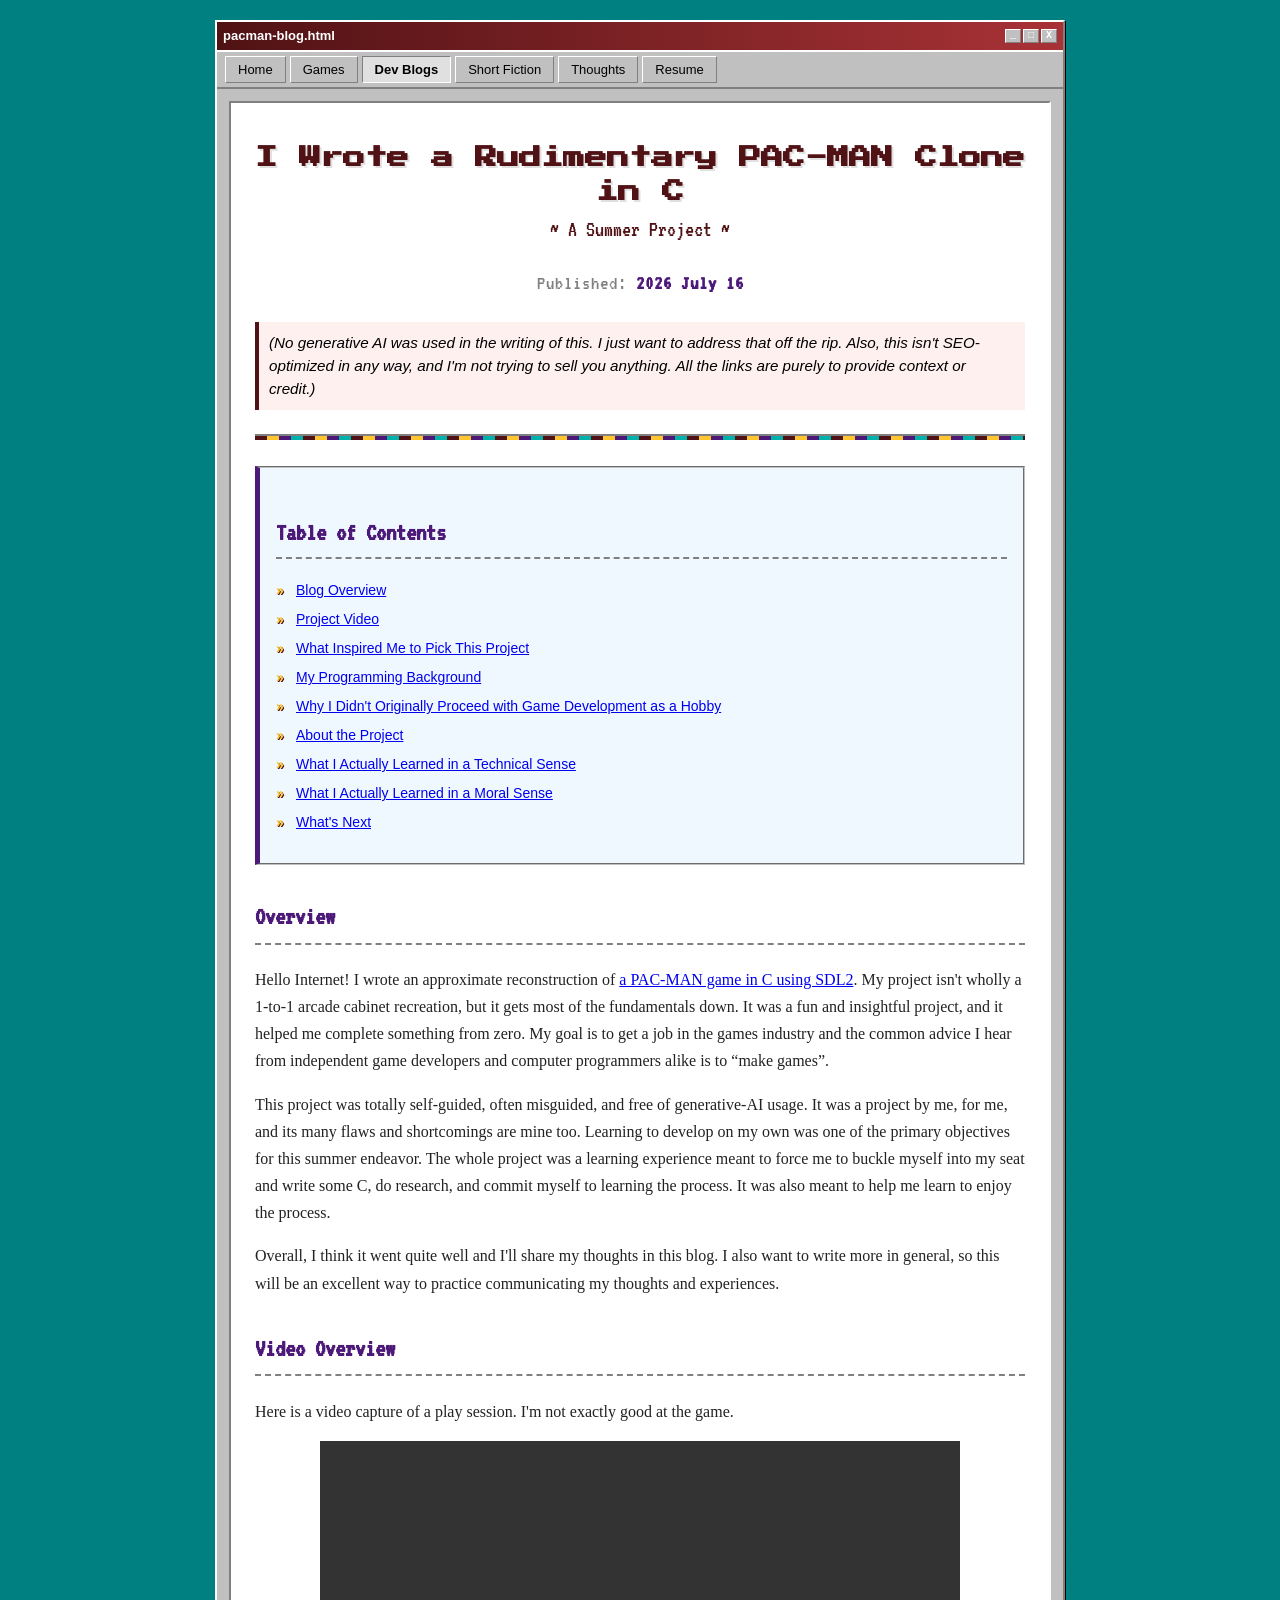
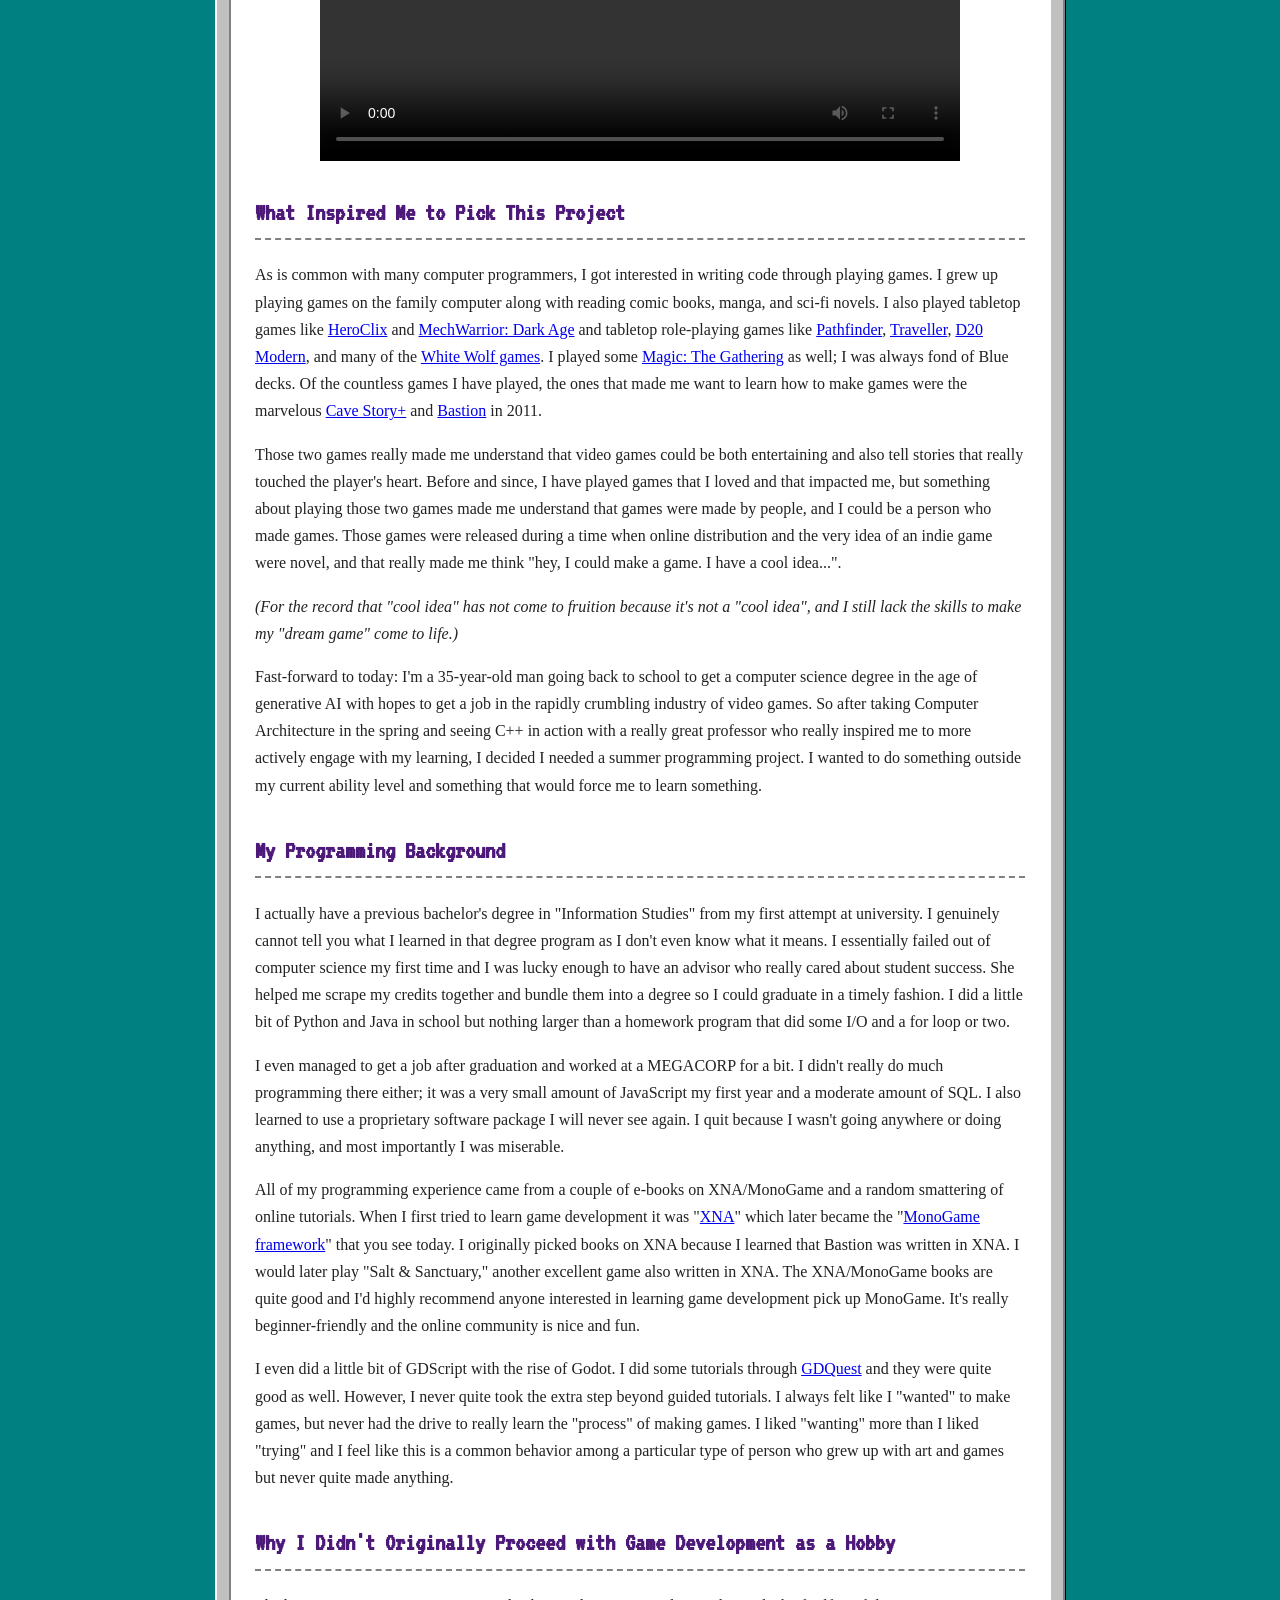
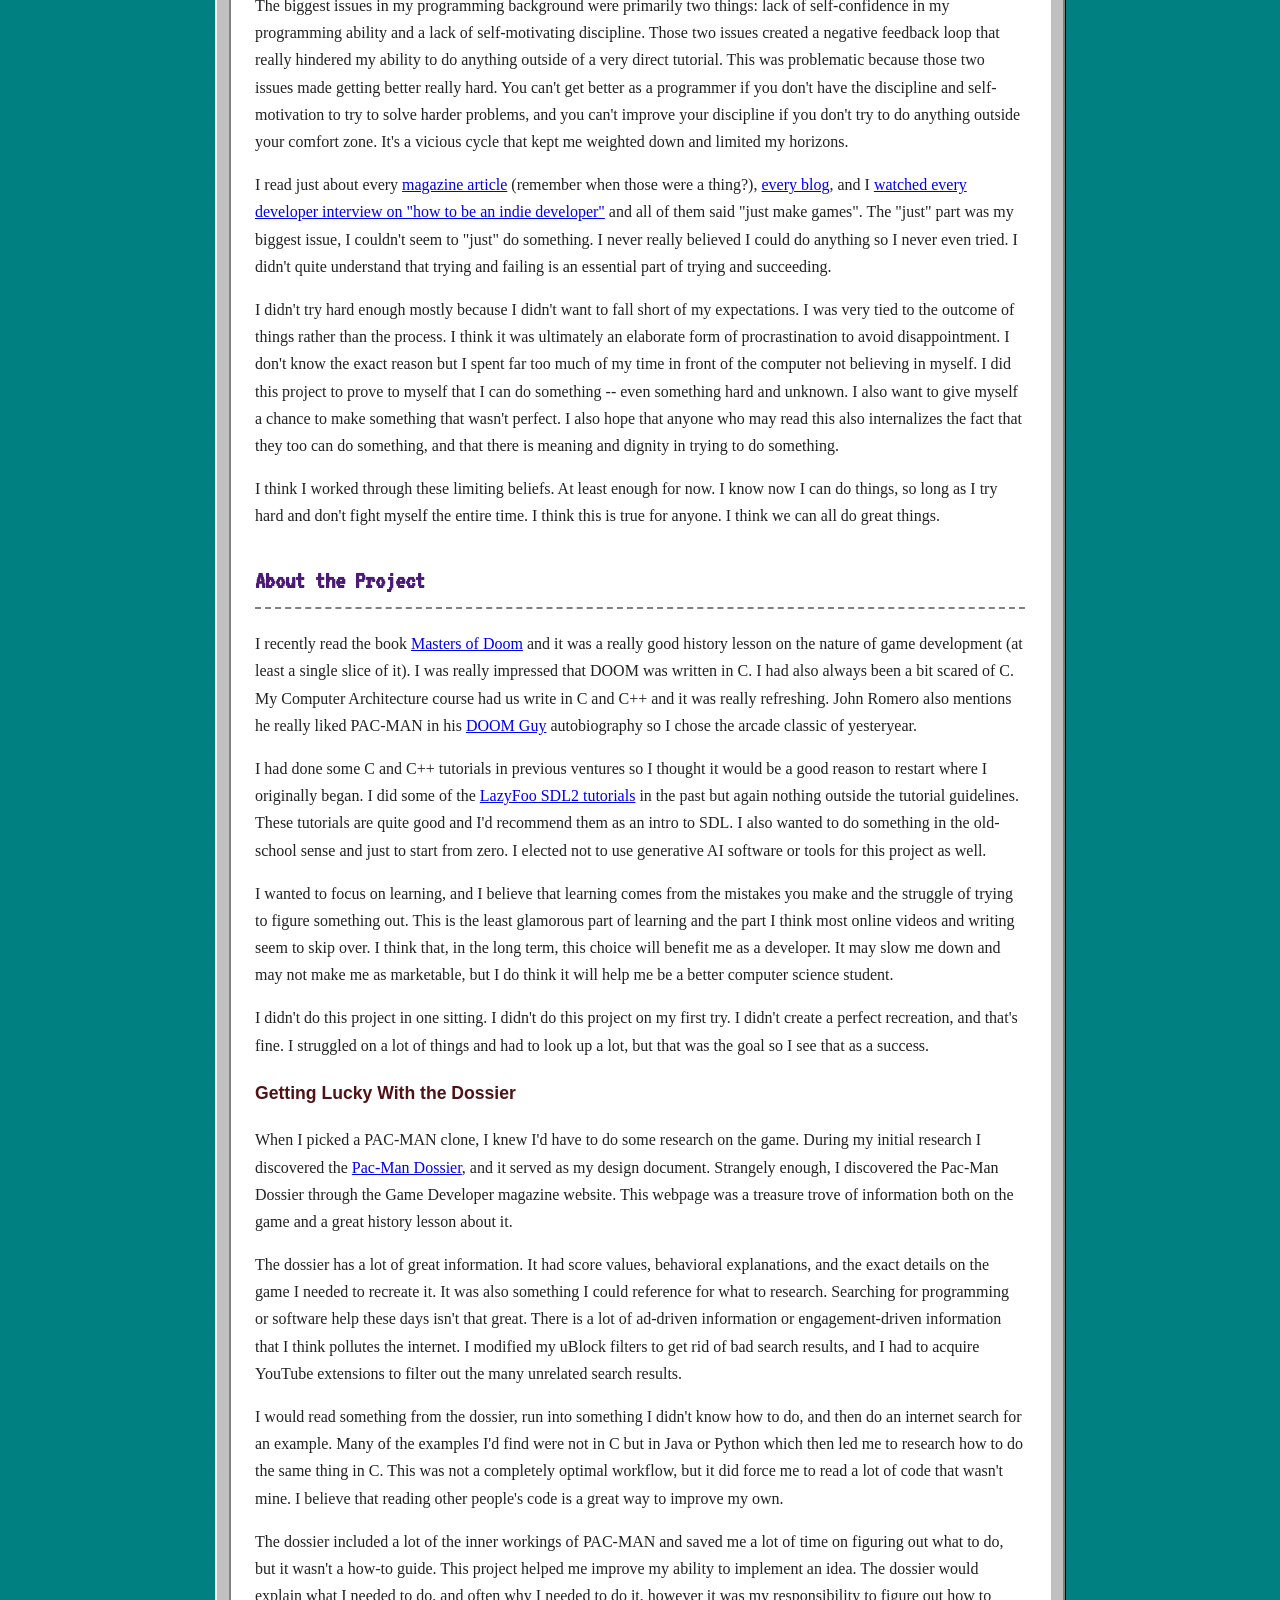
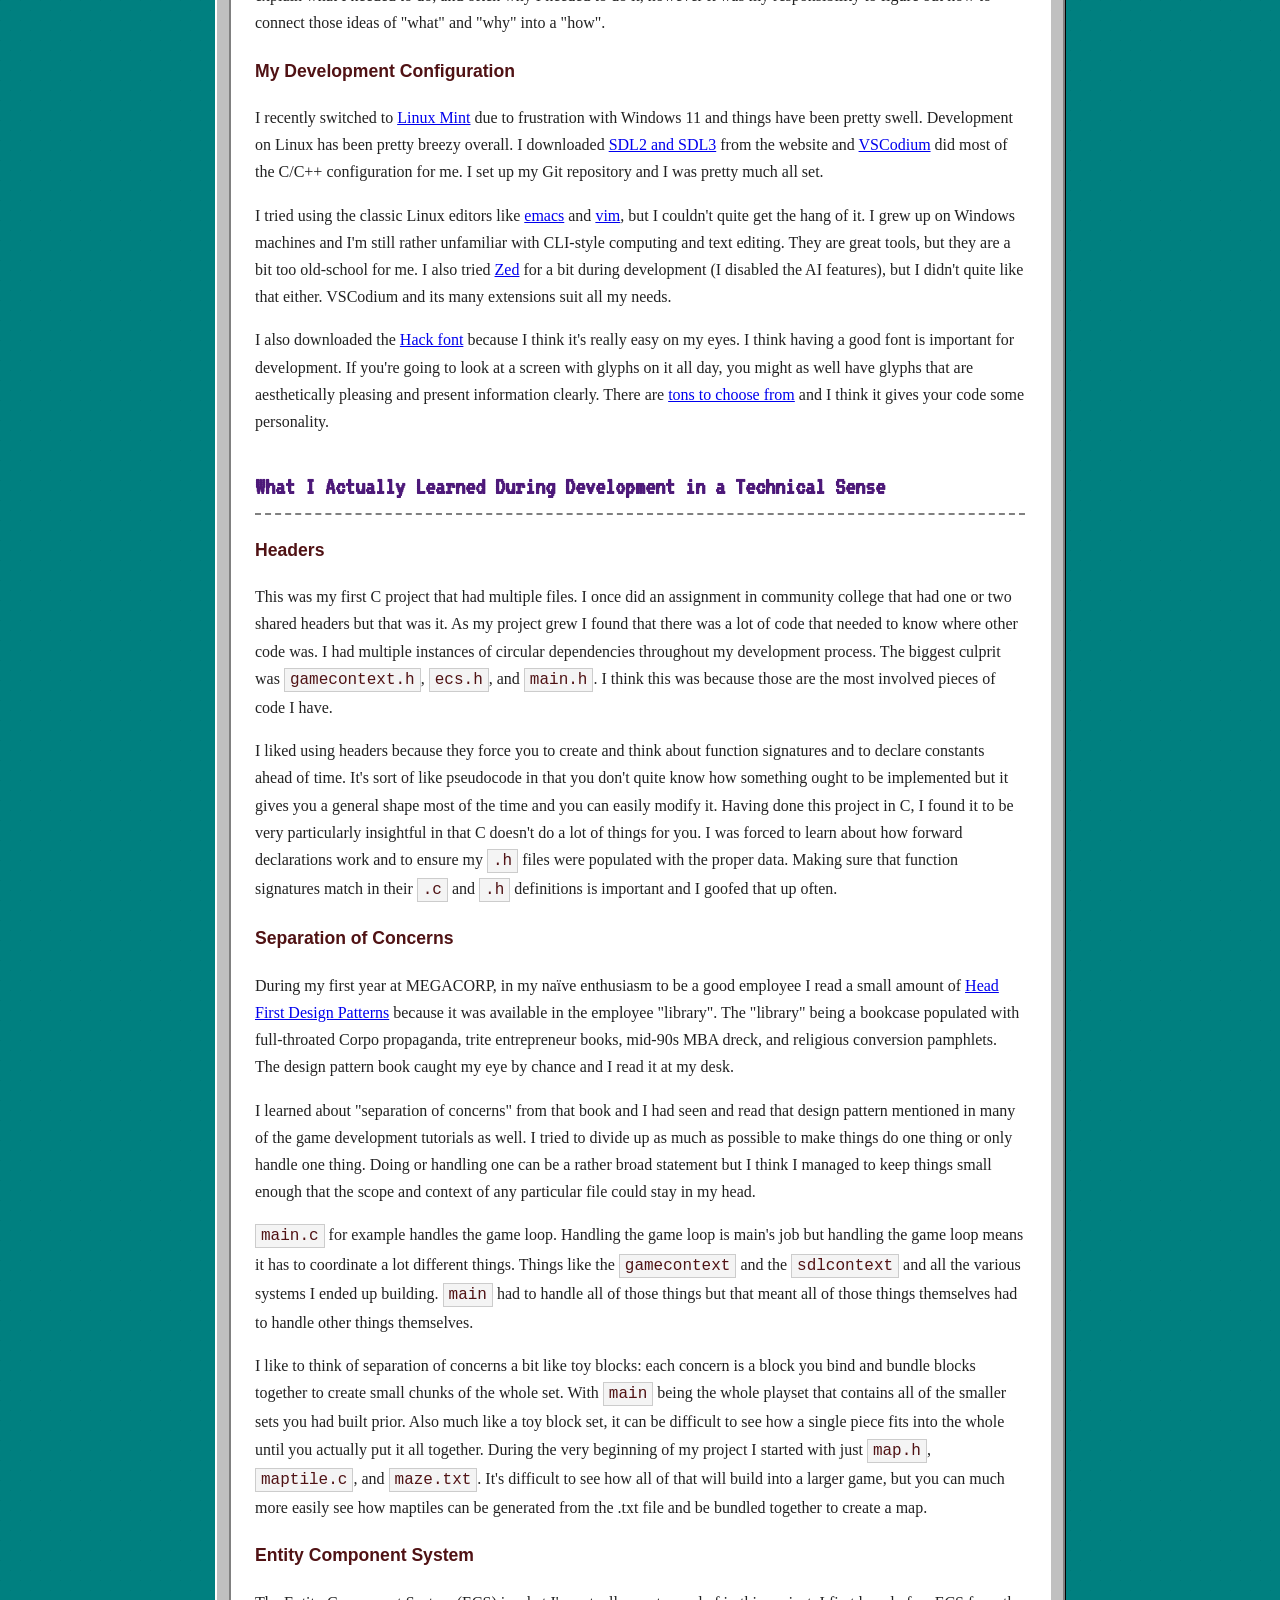
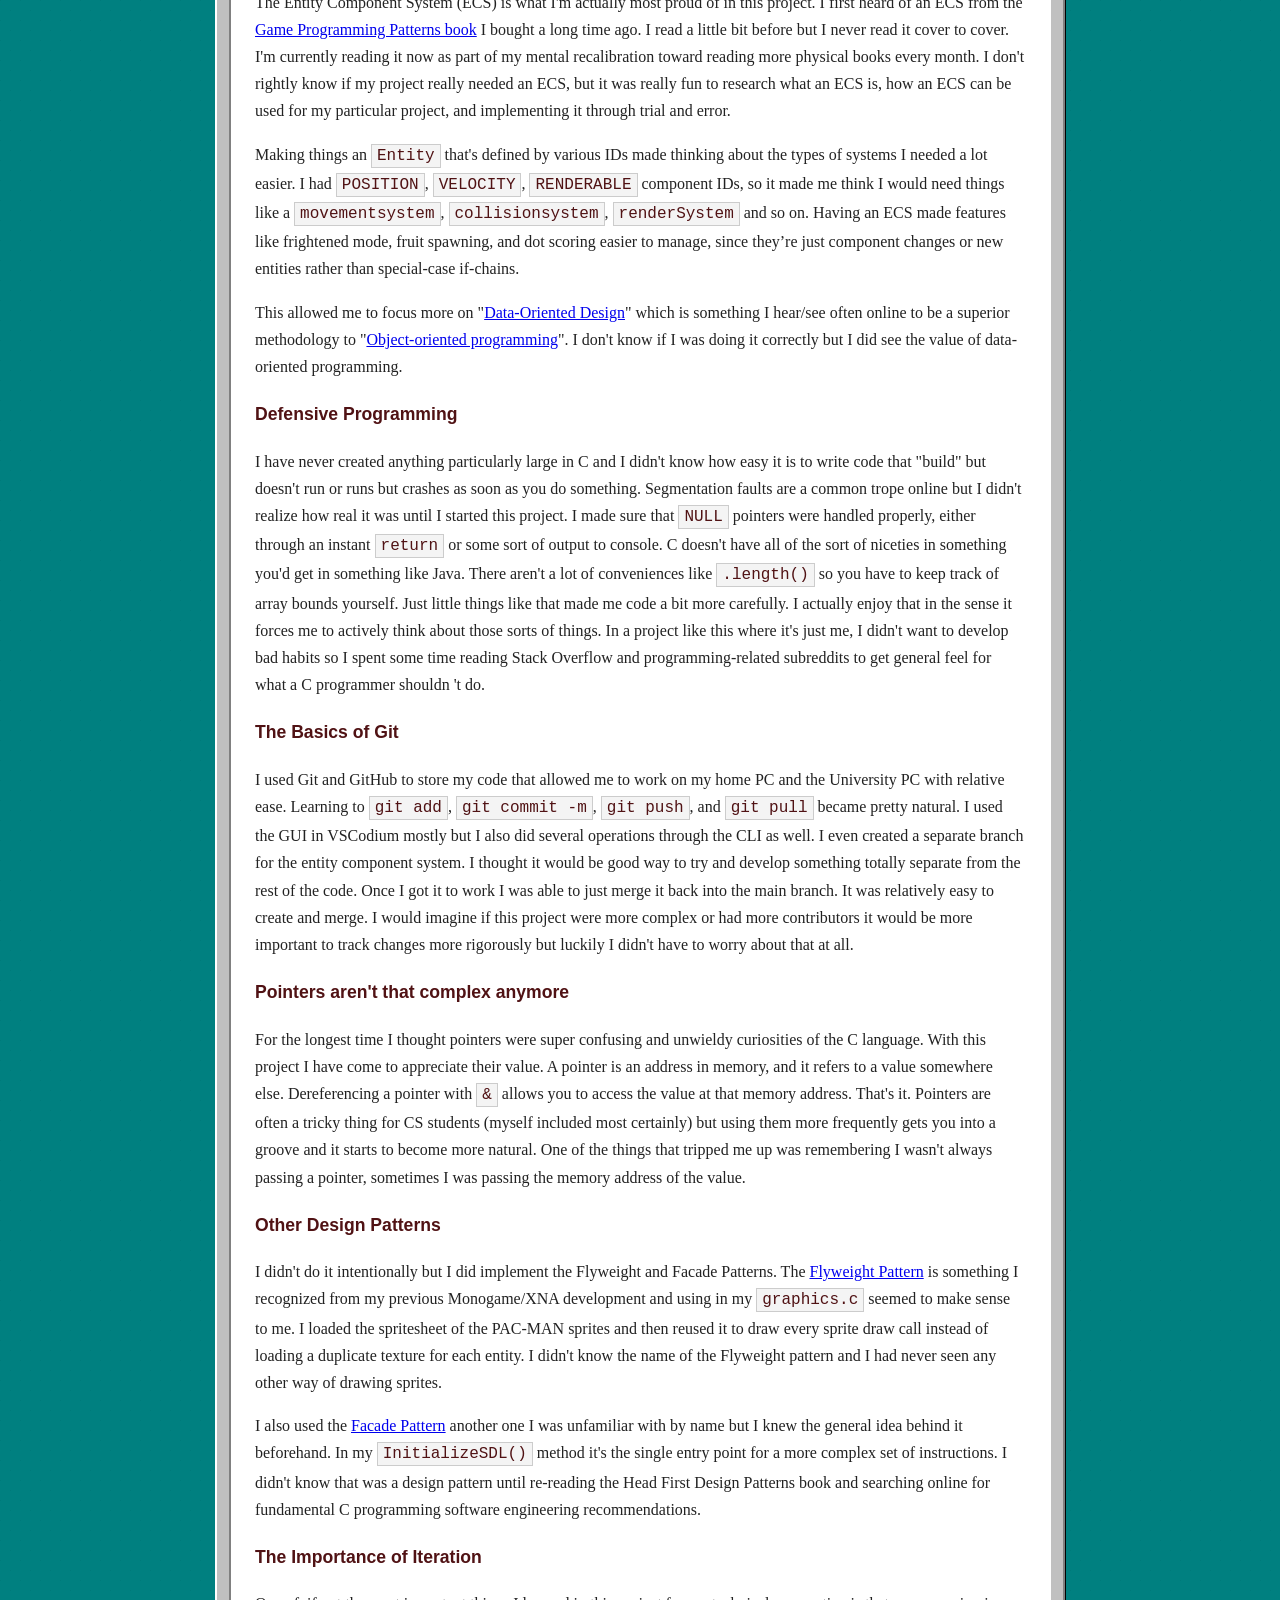
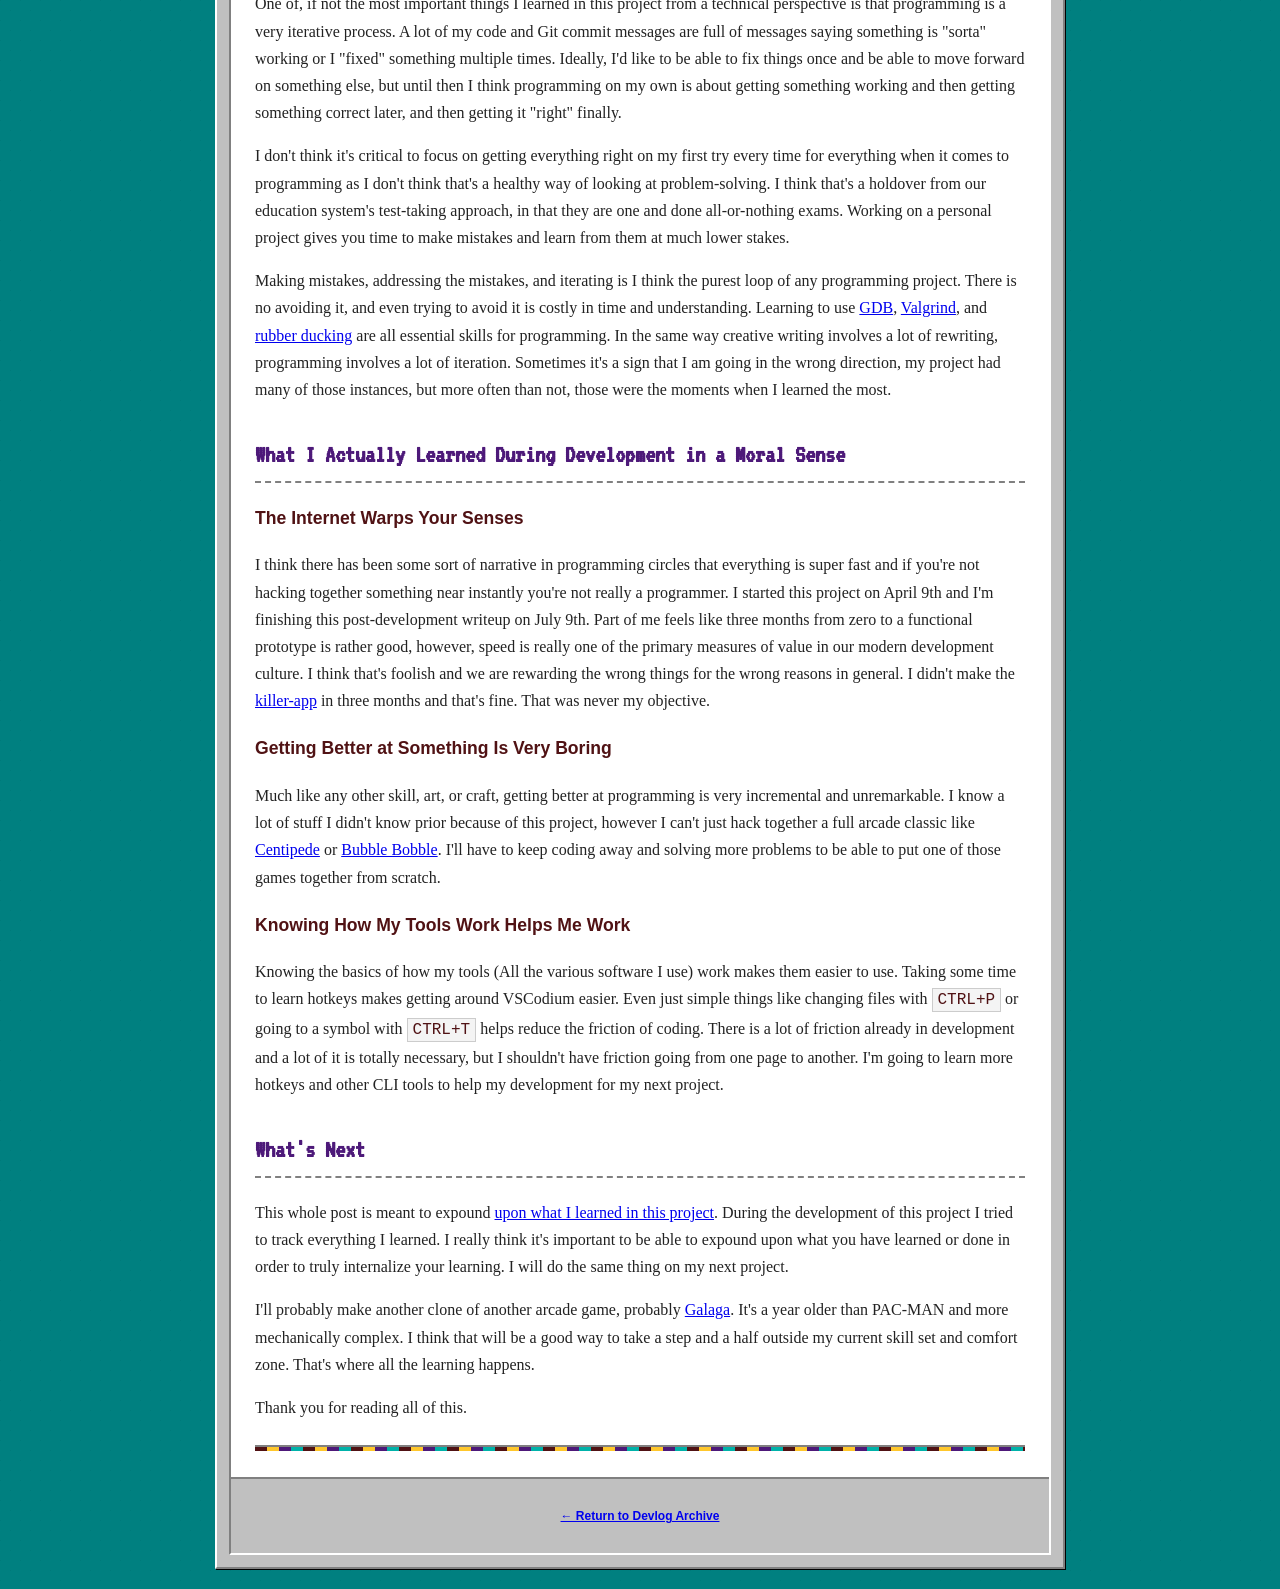
<file: devlog/pacman-blog.html>
<!doctype html>
<html lang="en">
  <head>
    <meta charset="UTF-8" />
    <meta name="viewport" content="width=device-width, initial-scale=1.0" />
    <title>PAC-MAN Clone Blog - Jordan Hunt</title>
    <link rel="stylesheet" href="../styles.css" />
  </head>

  <body>
    <div class="screen">
      <!-- Title Bar -->
      <div class="title-bar">
        <span>pacman-blog.html</span>
        <div class="window-buttons">
          <span>_</span>
          <span>□</span>
          <span>X</span>
        </div>
      </div>

      <!-- Navigation Bar -->
      <nav class="nav-bar">
        <a href="../index.html">Home</a>
        <a
          href="https://github.com/stars/jordanlhunt/lists/games"
          target="_blank"
          >Games</a
        >
        <a href="../devlog-archive.html" class="active">Dev Blogs</a>
        <a href="../fiction-archive.html">Short Fiction</a>
        <a href="../thoughts-archive.html">Thoughts</a>
        <a
          href="https://docs.google.com/document/d/e/2PACX-1vQeKPjS-u8YDe97AKOZ7Uz_m5iYNE1Lbij9HTd4V0xSzZdYSNNuYAbRq5fUvVogyg/pub"
          target="_blank"
          >Resume</a
        >
      </nav>

      <div class="content-area">
        <header>
          <h1>I Wrote a Rudimentary PAC-MAN Clone in C</h1>
          <p class="subtitle">~ A Summer Project ~</p>
        </header>

        <p class="publish-date">
          Published: <time datetime="2026-07-16">2026 July 16 </time>
        </p>
        <p class="disclaimer">
          <em
            >(No generative AI was used in the writing of this. I just want to
            address that off the rip. Also, this isn't SEO-optimized in any way,
            and I'm not trying to sell you anything. All the links are purely to
            provide context or credit.)</em
          >
        </p>
        <hr />
        <div class="toc-box">
          <h2>Table of Contents</h2>
          <ul class="menu-list">
            <li><a href="#blog-overview">Blog Overview</a></li>
            <li><a href="#video-overview">Project Video</a></li>
            <li>
              <a href="#what-inspired-me"
                >What Inspired Me to Pick This Project</a
              >
            </li>
            <li><a href="#my-background">My Programming Background</a></li>
            <li>
              <a href="#why-i-didnt"
                >Why I Didn't Originally Proceed with Game Development as a
                Hobby</a
              >
            </li>
            <li><a href="#about-project">About the Project</a></li>
            <li>
              <a href="#technical-learnings"
                >What I Actually Learned in a Technical Sense</a
              >
            </li>
            <li>
              <a href="#moral-learnings"
                >What I Actually Learned in a Moral Sense</a
              >
            </li>
            <li><a href="#whats-next">What's Next</a></li>
          </ul>
        </div>
        <div class="blog-content">
          <h2 id="blog-overview">Overview</h2>
          <p>
            Hello Internet! I wrote an approximate reconstruction of
            <a href="https://github.com/jordanlhunt/Summer_2026_Pac_Man_C"
              >a PAC-MAN game in C using SDL2</a
            >. My project isn't wholly a 1-to-1 arcade cabinet recreation, but
            it gets most of the fundamentals down. It was a fun and insightful
            project, and it helped me complete something from zero. My goal is
            to get a job in the games industry and the common advice I hear from
            independent game developers and computer programmers alike is to
            “make games”.
          </p>
          <p>
            This project was totally self-guided, often misguided, and free of
            generative-AI usage. It was a project by me, for me, and its many
            flaws and shortcomings are mine too. Learning to develop on my own
            was one of the primary objectives for this summer endeavor. The
            whole project was a learning experience meant to force me to buckle
            myself into my seat and write some C, do research, and commit myself
            to learning the process. It was also meant to help me learn to enjoy
            the process.
          </p>
          <p>
            Overall, I think it went quite well and I'll share my thoughts in
            this blog. I also want to write more in general, so this will be an
            excellent way to practice communicating my thoughts and experiences.
          </p>
          <h2 id="video-overview">Video Overview</h2>
          <p>
            Here is a video capture of a play session. I'm not exactly good at
            the game.
          </p>
          <div class="video-container">
            <video controls width="640">
              <source
                src="../media/hacmanvideoplathrough.mp4"
                type="video/mp4"
              />
            </video>
          </div>
          <h2 id="what-inspired-me">What Inspired Me to Pick This Project</h2>
          <p>
            As is common with many computer programmers, I got interested in
            writing code through playing games. I grew up playing games on the
            family computer along with reading comic books, manga, and sci-fi
            novels. I also played tabletop games like
            <a href="https://wizkids.com/heroclix/">HeroClix</a> and
            <a href="https://en.wikipedia.org/wiki/MechWarrior:_Dark_Age"
              >MechWarrior: Dark Age</a
            >
            and tabletop role-playing games like
            <a href="https://paizo.com/pathfinder">Pathfinder</a>,
            <a
              href="https://www.mongoosepublishing.com/collections/traveller-rpgs"
              >Traveller</a
            >,
            <a href="https://en.wikipedia.org/wiki/D20_Modern">D20 Modern</a>,
            and many of the
            <a
              href="https://web.archive.org/web/20050308083942/http://www.white-wolf.com/"
              >White Wolf games</a
            >. I played some
            <a href="https://magic.wizards.com/en">Magic: The Gathering</a> as
            well; I was always fond of Blue decks. Of the countless games I have
            played, the ones that made me want to learn how to make games were
            the marvelous
            <a href="https://cavestory.com/games/cavestory+">Cave Story+</a> and
            <a href="https://www.supergiantgames.com/games/bastion/">Bastion</a>
            in 2011.
          </p>
          <p>
            Those two games really made me understand that video games could be
            both entertaining and also tell stories that really touched the
            player's heart. Before and since, I have played games that I loved
            and that impacted me, but something about playing those two games
            made me understand that games were made by people, and I could be a
            person who made games. Those games were released during a time when
            online distribution and the very idea of an indie game were novel,
            and that really made me think "hey, I could make a game. I have a
            cool idea...".
          </p>
          <p>
            <i
              >(For the record that "cool idea" has not come to fruition because
              it's not a "cool idea", and I still lack the skills to make my
              "dream game" come to life.)</i
            >
          </p>
          <p>
            Fast-forward to today: I'm a 35-year-old man going back to school to
            get a computer science degree in the age of generative AI with hopes
            to get a job in the rapidly crumbling industry of video games. So
            after taking Computer Architecture in the spring and seeing C++ in
            action with a really great professor who really inspired me to more
            actively engage with my learning, I decided I needed a summer
            programming project. I wanted to do something outside my current
            ability level and something that would force me to learn something.
          </p>
          <h2 id="my-background">My Programming Background</h2>
          <p>
            I actually have a previous bachelor's degree in "Information
            Studies" from my first attempt at university. I genuinely cannot
            tell you what I learned in that degree program as I don't even know
            what it means. I essentially failed out of computer science my first
            time and I was lucky enough to have an advisor who really cared
            about student success. She helped me scrape my credits together and
            bundle them into a degree so I could graduate in a timely fashion. I
            did a little bit of Python and Java in school but nothing larger
            than a homework program that did some I/O and a for loop or two.
          </p>
          <p>
            I even managed to get a job after graduation and worked at a
            MEGACORP for a bit. I didn't really do much programming there
            either; it was a very small amount of JavaScript my first year and a
            moderate amount of SQL. I also learned to use a proprietary software
            package I will never see again. I quit because I wasn't going
            anywhere or doing anything, and most importantly I was miserable.
          </p>
          <p>
            All of my programming experience came from a couple of e-books on
            XNA/MonoGame and a random smattering of online tutorials. When I
            first tried to learn game development it was "<a
              href="https://en.wikipedia.org/wiki/Microsoft_XNA"
              >XNA</a
            >" which later became the "<a href="https://monogame.net/"
              >MonoGame framework</a
            >" that you see today. I originally picked books on XNA because I
            learned that Bastion was written in XNA. I would later play "Salt &
            Sanctuary," another excellent game also written in XNA. The
            XNA/MonoGame books are quite good and I'd highly recommend anyone
            interested in learning game development pick up MonoGame. It's
            really beginner-friendly and the online community is nice and fun.
          </p>
          <p>
            I even did a little bit of GDScript with the rise of Godot. I did
            some tutorials through
            <a href="https://www.gdquest.com/">GDQuest</a> and they were quite
            good as well. However, I never quite took the extra step beyond
            guided tutorials. I always felt like I "wanted" to make games, but
            never had the drive to really learn the "process" of making games. I
            liked "wanting" more than I liked "trying" and I feel like this is a
            common behavior among a particular type of person who grew up with
            art and games but never quite made anything.
          </p>
          <h2 id="why-i-didnt">
            Why I Didn't Originally Proceed with Game Development as a Hobby
          </h2>
          <p>
            The biggest issues in my programming background were primarily two
            things: lack of self-confidence in my programming ability and a lack
            of self-motivating discipline. Those two issues created a negative
            feedback loop that really hindered my ability to do anything outside
            of a very direct tutorial. This was problematic because those two
            issues made getting better really hard. You can't get better as a
            programmer if you don't have the discipline and self-motivation to
            try to solve harder problems, and you can't improve your discipline
            if you don't try to do anything outside your comfort zone. It's a
            vicious cycle that kept me weighted down and limited my horizons.
          </p>
          <p>
            I read just about every
            <a href="https://www.gamedeveloper.com/game-platforms"
              >magazine article</a
            >
            (remember when those were a thing?),
            <a
              href="https://makegames.tumblr.com/post/1136623767/finishing-a-game"
              >every blog</a
            >, and I
            <a href="https://buy.indiegamethemovie.com/"
              >watched every developer interview on "how to be an indie
              developer"</a
            >
            and all of them said "just make games". The "just" part was my
            biggest issue, I couldn't seem to "just" do something. I never
            really believed I could do anything so I never even tried. I didn't
            quite understand that trying and failing is an essential part of
            trying and succeeding.
          </p>
          <p>
            I didn't try hard enough mostly because I didn't want to fall short
            of my expectations. I was very tied to the outcome of things rather
            than the process. I think it was ultimately an elaborate form of
            procrastination to avoid disappointment. I don't know the exact
            reason but I spent far too much of my time in front of the computer
            not believing in myself. I did this project to prove to myself that
            I can do something -- even something hard and unknown. I also want
            to give myself a chance to make something that wasn't perfect. I
            also hope that anyone who may read this also internalizes the fact
            that they too can do something, and that there is meaning and
            dignity in trying to do something.
          </p>
          <p>
            I think I worked through these limiting beliefs. At least enough for
            now. I know now I can do things, so long as I try hard and don't
            fight myself the entire time. I think this is true for anyone. I
            think we can all do great things.
          </p>
          <h2 id="about-project">About the Project</h2>
          <p>
            I recently read the book
            <a
              href="https://www.penguinrandomhouse.com/books/96382/masters-of-doom-by-david-kushner/9780812972153/"
              >Masters of Doom</a
            >
            and it was a really good history lesson on the nature of game
            development (at least a single slice of it). I was really impressed
            that DOOM was written in C. I had also always been a bit scared of
            C. My Computer Architecture course had us write in C and C++ and it
            was really refreshing. John Romero also mentions he really liked
            PAC-MAN in his
            <a href="https://romero.com/shop/p/doomguy">DOOM Guy</a>
            autobiography so I chose the arcade classic of yesteryear.
          </p>
          <p>
            I had done some C and C++ tutorials in previous ventures so I
            thought it would be a good reason to restart where I originally
            began. I did some of the
            <a href="https://lazyfoo.net/">LazyFoo SDL2 tutorials</a> in the
            past but again nothing outside the tutorial guidelines. These
            tutorials are quite good and I'd recommend them as an intro to SDL.
            I also wanted to do something in the old-school sense and just to
            start from zero. I elected not to use generative AI software or
            tools for this project as well.
          </p>
          <p>
            I wanted to focus on learning, and I believe that learning comes
            from the mistakes you make and the struggle of trying to figure
            something out. This is the least glamorous part of learning and the
            part I think most online videos and writing seem to skip over. I
            think that, in the long term, this choice will benefit me as a
            developer. It may slow me down and may not make me as marketable,
            but I do think it will help me be a better computer science student.
          </p>
          <p>
            I didn't do this project in one sitting. I didn't do this project on
            my first try. I didn't create a perfect recreation, and that's fine.
            I struggled on a lot of things and had to look up a lot, but that
            was the goal so I see that as a success.
          </p>
          <h3>Getting Lucky With the Dossier</h3>
          <p>
            When I picked a PAC-MAN clone, I knew I'd have to do some research
            on the game. During my initial research I discovered the
            <a href="https://pacman.holenet.info/">Pac-Man Dossier</a>, and it
            served as my design document. Strangely enough, I discovered the
            Pac-Man Dossier through the Game Developer magazine website. This
            webpage was a treasure trove of information both on the game and a
            great history lesson about it.
          </p>
          <p>
            The dossier has a lot of great information. It had score values,
            behavioral explanations, and the exact details on the game I needed
            to recreate it. It was also something I could reference for what to
            research. Searching for programming or software help these days
            isn't that great. There is a lot of ad-driven information or
            engagement-driven information that I think pollutes the internet. I
            modified my uBlock filters to get rid of bad search results, and I
            had to acquire YouTube extensions to filter out the many unrelated
            search results.
          </p>
          <p>
            I would read something from the dossier, run into something I didn't
            know how to do, and then do an internet search for an example. Many
            of the examples I'd find were not in C but in Java or Python which
            then led me to research how to do the same thing in C. This was not
            a completely optimal workflow, but it did force me to read a lot of
            code that wasn't mine. I believe that reading other people's code is
            a great way to improve my own.
          </p>
          <p>
            The dossier included a lot of the inner workings of PAC-MAN and
            saved me a lot of time on figuring out what to do, but it wasn't a
            how-to guide. This project helped me improve my ability to implement
            an idea. The dossier would explain what I needed to do, and often
            why I needed to do it, however it was my responsibility to figure
            out how to connect those ideas of "what" and "why" into a "how".
          </p>
          <h3>My Development Configuration</h3>
          <p>
            I recently switched to
            <a href="https://www.linuxmint.com/">Linux Mint</a> due to
            frustration with Windows 11 and things have been pretty swell.
            Development on Linux has been pretty breezy overall. I downloaded
            <a href="https://www.libsdl.org/">SDL2 and SDL3</a> from the website
            and <a href="https://vscodium.com/">VSCodium</a> did most of the
            C/C++ configuration for me. I set up my Git repository and I was
            pretty much all set.
          </p>
          <p>
            I tried using the classic Linux editors like
            <a href="https://www.gnu.org/software/emacs/">emacs</a> and
            <a href="https://www.vim.org/">vim</a>, but I couldn't quite get the
            hang of it. I grew up on Windows machines and I'm still rather
            unfamiliar with CLI-style computing and text editing. They are great
            tools, but they are a bit too old-school for me. I also tried
            <a href="https://zed.dev/">Zed</a>
            for a bit during development (I disabled the AI features), but I
            didn't quite like that either. VSCodium and its many extensions suit
            all my needs.
          </p>
          <p>
            I also downloaded the
            <a href="https://sourcefoundry.org/hack/">Hack font</a> because I
            think it's really easy on my eyes. I think having a good font is
            important for development. If you're going to look at a screen with
            glyphs on it all day, you might as well have glyphs that are
            aesthetically pleasing and present information clearly. There are
            <a href="https://www.programmingfonts.org/">tons to choose from</a>
            and I think it gives your code some personality.
          </p>
          <h2 id="technical-learnings">
            What I Actually Learned During Development in a Technical Sense
          </h2>
          <h3>Headers</h3>
          <p>
            This was my first C project that had multiple files. I once did an
            assignment in community college that had one or two shared headers
            but that was it. As my project grew I found that there was a lot of
            code that needed to know where other code was. I had multiple
            instances of circular dependencies throughout my development
            process. The biggest culprit was <code>gamecontext.h</code>,
            <code>ecs.h</code>, and <code>main.h</code>. I think this was
            because those are the most involved pieces of code I have.
          </p>
          <p>
            I liked using headers because they force you to create and think
            about function signatures and to declare constants ahead of time.
            It's sort of like pseudocode in that you don't quite know how
            something ought to be implemented but it gives you a general shape
            most of the time and you can easily modify it. Having done this
            project in C, I found it to be very particularly insightful in that
            C doesn't do a lot of things for you. I was forced to learn about
            how forward declarations work and to ensure my <code>.h</code> files
            were populated with the proper data. Making sure that function
            signatures match in their <code>.c</code> and
            <code>.h</code> definitions is important and I goofed that up often.
          </p>
          <h3>Separation of Concerns</h3>
          <p>
            During my first year at MEGACORP, in my naïve enthusiasm to be a
            good employee I read a small amount of
            <a
              href="https://www.oreilly.com/library/view/head-first-design/0596007124/"
              >Head First Design Patterns</a
            >
            because it was available in the employee "library". The "library"
            being a bookcase populated with full-throated Corpo propaganda,
            trite entrepreneur books, mid-90s MBA dreck, and religious
            conversion pamphlets. The design pattern book caught my eye by
            chance and I read it at my desk.
          </p>
          <p>
            I learned about "separation of concerns" from that book and I had
            seen and read that design pattern mentioned in many of the game
            development tutorials as well. I tried to divide up as much as
            possible to make things do one thing or only handle one thing. Doing
            or handling one can be a rather broad statement but I think I
            managed to keep things small enough that the scope and context of
            any particular file could stay in my head.
          </p>
          <p>
            <code>main.c</code> for example handles the game loop. Handling the
            game loop is main's job but handling the game loop means it has to
            coordinate a lot different things. Things like the
            <code>gamecontext</code> and the <code>sdlcontext</code> and all the
            various systems I ended up building. <code>main</code> had to handle
            all of those things but that meant all of those things themselves
            had to handle other things themselves.
          </p>
          <p>
            I like to think of separation of concerns a bit like toy blocks:
            each concern is a block you bind and bundle blocks together to
            create small chunks of the whole set. With <code>main</code>
            being the whole playset that contains all of the smaller sets you
            had built prior. Also much like a toy block set, it can be difficult
            to see how a single piece fits into the whole until you actually put
            it all together. During the very beginning of my project I started
            with just
            <code>map.h</code>, <code>maptile.c</code>, and
            <code>maze.txt</code>. It's difficult to see how all of that will
            build into a larger game, but you can much more easily see how
            maptiles can be generated from the .txt file and be bundled together
            to create a map.
          </p>
          <h3>Entity Component System</h3>
          <p>
            The Entity Component System (ECS) is what I'm actually most proud of
            in this project. I first heard of an ECS from the
            <a href="https://gameprogrammingpatterns.com/"
              >Game Programming Patterns book</a
            >
            I bought a long time ago. I read a little bit before but I never
            read it cover to cover. I'm currently reading it now as part of my
            mental recalibration toward reading more physical books every month.
            I don't rightly know if my project really needed an ECS, but it was
            really fun to research what an ECS is, how an ECS can be used for my
            particular project, and implementing it through trial and error.
          </p>
          <p>
            Making things an <code>Entity</code> that's defined by various IDs
            made thinking about the types of systems I needed a lot easier. I
            had <code>POSITION</code>, <code>VELOCITY</code>,
            <code>RENDERABLE</code> component IDs, so it made me think I would
            need things like a <code>movementsystem</code>,
            <code>collisionsystem</code>, <code>renderSystem</code> and so on.
            Having an ECS made features like frightened mode, fruit spawning,
            and dot scoring easier to manage, since they’re just component
            changes or new entities rather than special‑case if‑chains.
          </p>
          <p>
            This allowed me to focus more on "<a
              href="https://en.wikipedia.org/wiki/Data-oriented_design"
              >Data-Oriented Design</a
            >" which is something I hear/see often online to be a superior
            methodology to "<a
              href="https://en.wikipedia.org/wiki/Object-oriented_programming"
              >Object-oriented programming</a
            >". I don't know if I was doing it correctly but I did see the value
            of data-oriented programming.
          </p>
          <h3>Defensive Programming</h3>
          <p>
            I have never created anything particularly large in C and I didn't
            know how easy it is to write code that "build" but doesn't run or
            runs but crashes as soon as you do something. Segmentation faults
            are a common trope online but I didn't realize how real it was until
            I started this project. I made sure that <code>NULL</code> pointers
            were handled properly, either through an instant
            <code>return</code> or some sort of output to console. C doesn't
            have all of the sort of niceties in something you'd get in something
            like Java. There aren't a lot of conveniences like
            <code>.length()</code> so you have to keep track of array bounds
            yourself. Just little things like that made me code a bit more
            carefully. I actually enjoy that in the sense it forces me to
            actively think about those sorts of things. In a project like this
            where it's just me, I didn't want to develop bad habits so I spent
            some time reading Stack Overflow and programming-related subreddits
            to get general feel for what a C programmer shouldn 't do.
          </p>
          <h3>The Basics of Git</h3>
          <p>
            I used Git and GitHub to store my code that allowed me to work on my
            home PC and the University PC with relative ease. Learning to
            <code>git add</code>, <code>git commit -m</code>,
            <code>git push</code>, and <code>git pull</code> became pretty
            natural. I used the GUI in VSCodium mostly but I also did several
            operations through the CLI as well. I even created a separate branch
            for the entity component system. I thought it would be good way to
            try and develop something totally separate from the rest of the
            code. Once I got it to work I was able to just merge it back into
            the main branch. It was relatively easy to create and merge. I would
            imagine if this project were more complex or had more contributors
            it would be more important to track changes more rigorously but
            luckily I didn't have to worry about that at all.
          </p>
          <h3>Pointers aren't that complex anymore</h3>
          <p>
            For the longest time I thought pointers were super confusing and
            unwieldy curiosities of the C language. With this project I have
            come to appreciate their value. A pointer is an address in memory,
            and it refers to a value somewhere else. Dereferencing a pointer
            with <code>&</code>
            allows you to access the value at that memory address. That's it.
            Pointers are often a tricky thing for CS students (myself included
            most certainly) but using them more frequently gets you into a
            groove and it starts to become more natural. One of the things that
            tripped me up was remembering I wasn't always passing a pointer,
            sometimes I was passing the memory address of the value.
          </p>
          <h3>Other Design Patterns</h3>
          <p>
            I didn't do it intentionally but I did implement the Flyweight and
            Facade Patterns. The
            <a href="https://en.wikipedia.org/wiki/Flyweight_pattern"
              >Flyweight Pattern</a
            >
            is something I recognized from my previous Monogame/XNA development
            and using in my <code>graphics.c</code>
            seemed to make sense to me. I loaded the spritesheet of the PAC-MAN
            sprites and then reused it to draw every sprite draw call instead of
            loading a duplicate texture for each entity. I didn't know the name
            of the Flyweight pattern and I had never seen any other way of
            drawing sprites.
          </p>
          <p>
            I also used the
            <a href="https://en.wikipedia.org/wiki/Facade_pattern"
              >Facade Pattern</a
            >
            another one I was unfamiliar with by name but I knew the general
            idea behind it beforehand. In my <code>InitializeSDL()</code> method
            it's the single entry point for a more complex set of instructions.
            I didn't know that was a design pattern until re-reading the Head
            First Design Patterns book and searching online for fundamental C
            programming software engineering recommendations.
          </p>
          <h3>The Importance of Iteration</h3>
          <p>
            One of, if not the most important things I learned in this project
            from a technical perspective is that programming is a very iterative
            process. A lot of my code and Git commit messages are full of
            messages saying something is "sorta" working or I "fixed" something
            multiple times. Ideally, I'd like to be able to fix things once and
            be able to move forward on something else, but until then I think
            programming on my own is about getting something working and then
            getting something correct later, and then getting it "right"
            finally.
          </p>
          <p>
            I don't think it's critical to focus on getting everything right on
            my first try every time for everything when it comes to programming
            as I don't think that's a healthy way of looking at problem-solving.
            I think that's a holdover from our education system's test-taking
            approach, in that they are one and done all-or-nothing exams.
            Working on a personal project gives you time to make mistakes and
            learn from them at much lower stakes.
          </p>
          <p>
            Making mistakes, addressing the mistakes, and iterating is I think
            the purest loop of any programming project. There is no avoiding it,
            and even trying to avoid it is costly in time and understanding.
            Learning to use
            <a href="https://sourceware.org/git/binutils-gdb.git">GDB</a>,
            <a href="https://valgrind.org/">Valgrind</a>, and
            <a href="https://en.wikipedia.org/wiki/Rubber_duck_debugging"
              >rubber ducking</a
            >
            are all essential skills for programming. In the same way creative
            writing involves a lot of rewriting, programming involves a lot of
            iteration. Sometimes it's a sign that I am going in the wrong
            direction, my project had many of those instances, but more often
            than not, those were the moments when I learned the most.
          </p>
          <h2 id="moral-learnings">
            What I Actually Learned During Development in a Moral Sense
          </h2>
          <h3>The Internet Warps Your Senses</h3>
          <p>
            I think there has been some sort of narrative in programming circles
            that everything is super fast and if you're not hacking together
            something near instantly you're not really a programmer. I started
            this project on April 9th and I'm finishing this post-development
            writeup on July 9th. Part of me feels like three months from zero to
            a functional prototype is rather good, however, speed is really one
            of the primary measures of value in our modern development culture.
            I think that's foolish and we are rewarding the wrong things for the
            wrong reasons in general. I didn't make the
            <a href="https://en.wikipedia.org/wiki/Killer_application"
              >killer-app</a
            >
            in three months and that's fine. That was never my objective.
          </p>
          <h3>Getting Better at Something Is Very Boring</h3>
          <p>
            Much like any other skill, art, or craft, getting better at
            programming is very incremental and unremarkable. I know a lot of
            stuff I didn't know prior because of this project, however I can't
            just hack together a full arcade classic like
            <a href="https://en.wikipedia.org/wiki/Centipede_(video_game)"
              >Centipede</a
            >
            or
            <a href="https://en.wikipedia.org/wiki/Bubble_Bobble"
              >Bubble Bobble</a
            >. I'll have to keep coding away and solving more problems to be
            able to put one of those games together from scratch.
          </p>
          <h3>Knowing How My Tools Work Helps Me Work</h3>
          <p>
            Knowing the basics of how my tools (All the various software I use)
            work makes them easier to use. Taking some time to learn hotkeys
            makes getting around VSCodium easier. Even just simple things like
            changing files with <code>CTRL+P</code> or going to a symbol with
            <code>CTRL+T</code> helps reduce the friction of coding. There is a
            lot of friction already in development and a lot of it is totally
            necessary, but I shouldn't have friction going from one page to
            another. I'm going to learn more hotkeys and other CLI tools to help
            my development for my next project.
          </p>
          <h2 id="whats-next">What's Next</h2>
          <p>
            This whole post is meant to expound
            <a
              href="https://raw.githubusercontent.com/jordanlhunt/Summer_2026_Pac_Man_C/refs/heads/main/assets/Notes/Things_I_Learned_About.txt"
              >upon what I learned in this project</a
            >. During the development of this project I tried to track
            everything I learned. I really think it&#39;s important to be able
            to expound upon what you have learned or done in order to truly
            internalize your learning. I will do the same thing on my next
            project.
          </p>
          <p>
            I'll probably make another clone of another arcade game, probably
            <a href="https://en.wikipedia.org/wiki/Galaga">Galaga</a>. It's a
            year older than PAC-MAN and more mechanically complex. I think that
            will be a good way to take a step and a half outside my current
            skill set and comfort zone. That's where all the learning happens.
          </p>
          <p>Thank you for reading all of this.</p>
        </div>
        <hr />
        <footer class="footer">
          <p><a href="../devlog-archive.html">← Return to Devlog Archive</a></p>
        </footer>
      </div>
    </div>
  </body>
</html>
</file>
<file: styles.css>
@import url("https://fonts.googleapis.com/css2?family=Press+Start+2P&family=VT323&display=swap");
:root {
  --win-bg: #c0c0c0;
  --win-light: #ffffff;
  --win-dark: #808080;
  --win-black: #000000;
  --content-bg: #ffffff;
  --txst-maroon: #501214;
  --txst-gold: #ffc72c;
  --acc-purple: #4d1979;
  --acc-teal: #00b2a9;
  --link: #0000ee;
}
* {
  box-sizing: border-box;
}
.video-container {
  display: flex;
  justify-content: center;
  align-items: center;
}
body {
  background-color: #008080;
  background-image: url("data:image/svg+xml,%3Csvg width='20' height='20' viewBox='0 0 20 20' xmlns='http://www.w3.org/2000/svg'%3E%3Cg fill='%23007070' fill-opacity='0.4'%3E%3Cpath d='M0 0h1v1H0zM10 10h1v1h-1z'/%3E%3C/g%3E%3C/svg%3E");
  font-family: Verdana, Geneva, Tahoma, sans-serif;
  font-size: 14px;
  color: var(--win-black);
  margin: 0;
  padding: 20px;
  line-height: 1.5;
}
.screen {
  max-width: 850px;
  margin: 0 auto;
  background-color: var(--win-bg);
  border-top: 2px solid var(--win-light);
  border-left: 2px solid var(--win-light);
  border-right: 2px solid var(--win-dark);
  border-bottom: 2px solid var(--win-dark);
  box-shadow: 1px 1px 0 var(--win-black);
  padding: 0;
}
.title-bar {
  background: linear-gradient(90deg, var(--txst-maroon) 0%, #a83236 100%);
  color: white;
  font-family: "Tahoma", sans-serif;
  font-weight: bold;
  font-size: 13px;
  padding: 4px 6px;
  display: flex;
  justify-content: space-between;
  align-items: center;
  user-select: none;
}
.window-buttons {
  display: flex;
  gap: 2px;
}
.window-buttons span {
  display: inline-flex;
  justify-content: center;
  align-items: center;
  width: 16px;
  height: 14px;
  background: var(--win-bg);
  border-top: 1px solid var(--win-light);
  border-left: 1px solid var(--win-light);
  border-right: 1px solid var(--win-dark);
  border-bottom: 1px solid var(--win-dark);
  font-size: 10px;
  font-family: monospace;
  cursor: pointer;
  line-height: 1;
}
.content-area {
  background-color: var(--content-bg);
  margin: 12px;
  padding: 24px;
  border-top: 2px solid var(--win-dark);
  border-left: 2px solid var(--win-dark);
  border-right: 2px solid var(--win-light);
  border-bottom: 2px solid var(--win-light);
}
h1 {
  font-family: "Press Start 2P", monospace;
  color: var(--txst-maroon);
  text-align: center;
  font-size: 1.4rem;
  text-shadow: 2px 2px 0 #e0e0e0;
  margin-bottom: 4px;
}
.subtitle {
  text-align: center;
  font-family: "VT323", monospace;
  font-size: 1.4rem;
  color: var(--txst-maroon);
  margin-top: 0;
  margin-bottom: 20px;
}
h2 {
  font-family: "VT323", monospace;
  color: var(--acc-purple);
  font-size: 1.6rem;
  border-bottom: 2px dashed var(--win-dark);
  padding-bottom: 4px;
  margin-top: 30px;
}
h3 {
  font-family: "Verdana", sans-serif;
  color: var(--txst-maroon);
  font-size: 1.1rem;
  margin-top: 20px;
}
a:link {
  color: var(--link);
  text-decoration: underline;
}
a:visited {
  color: var(--acc-purple);
}
a:active {
  color: #ee0000;
}
a:hover {
  color: #ffffff;
  background-color: var(--acc-teal);
  text-decoration: none;
  padding: 0 3px;
  border-radius: 2px;
}
hr {
  border: 0;
  height: 8px;
  background: repeating-linear-gradient(
    90deg,
    var(--txst-maroon) 0px,
    var(--txst-maroon) 12px,
    var(--txst-gold) 12px,
    var(--txst-gold) 24px,
    var(--acc-purple) 24px,
    var(--acc-purple) 36px,
    var(--acc-teal) 36px,
    var(--acc-teal) 48px
  );
  margin: 24px 0;
  border-top: 2px solid var(--win-dark);
  border-bottom: 2px solid var(--win-light);
}
.menu-box,
.status-box,
.toc-box {
  border: 2px outset var(--win-bg);
  padding: 16px;
  margin-bottom: 20px;
}
.menu-box {
  background: #ffffcc;
  border-left: 5px solid var(--txst-gold);
}
.status-box {
  background: #e6e6fa;
  border: 2px ridge var(--win-bg);
  border-left: 5px solid var(--acc-teal);
}
.toc-box {
  background: #f0f8ff;
  border: 2px groove var(--win-bg);
  border-left: 5px solid var(--acc-purple);
}
.menu-list {
  list-style: none;
  padding-left: 0;
}
.menu-list li {
  margin-bottom: 8px;
  padding-left: 20px;
  position: relative;
}
.menu-list li::before {
  content: "»";
  color: var(--txst-gold);
  text-shadow: 1px 1px 0 var(--txst-maroon);
  font-weight: bold;
  position: absolute;
  left: 0;
}
.disclaimer {
  background: #fff0f0;
  border-left: 4px solid var(--txst-maroon);
  padding: 10px;
  font-style: italic;
  font-size: 0.95rem;
}
.blog-content {
  font-family: Georgia, "Times New Roman", serif;
  font-size: 16px;
  line-height: 1.7;
  color: #222;
}
.blog-content p {
  margin-bottom: 16px;
}
.blog-content code {
  font-family: "Courier New", Courier, monospace;
  background-color: #f4f4f4;
  border: 1px solid #ccc;
  padding: 2px 5px;
  color: var(--txst-maroon);
}
.footer {
  text-align: center;
  font-size: 12px;
  padding: 16px;
  background: var(--win-bg);
  border-top: 2px solid var(--win-dark);
  margin: 20px -24px -24px -24px;
  color: #333;
  font-family: Verdana, sans-serif;
}
.footer a {
  font-weight: bold;
}
@media (max-width: 600px) {
  body {
    padding: 10px;
  }
  .content-area {
    padding: 16px;
    margin: 8px;
  }
  h1 {
    font-size: 1.1rem;
  }
  .footer {
    margin: 16px -16px -16px -16px;
  }
}
/* --- Navigation Bar --- */
.nav-bar {
  background-color: var(--win-bg);
  border-top: 2px solid var(--win-light);
  border-bottom: 2px solid var(--win-dark);
  padding: 4px 8px;
  display: flex;
  flex-wrap: wrap;
  gap: 4px;
  font-family: "Tahoma", sans-serif;
  font-size: 13px;
}
.nav-bar a {
  text-decoration: none;
  color: var(--win-black);
  padding: 3px 12px;
  border-top: 1px solid var(--win-light);
  border-left: 1px solid var(--win-light);
  border-right: 1px solid var(--win-dark);
  border-bottom: 1px solid var(--win-dark);
  background: var(--win-bg);
  display: inline-block;
}
.nav-bar a:hover {
  background: var(--txst-maroon);
  color: white;
}
/* "Pressed" state for the active page */
.nav-bar a:active,
.nav-bar a.active {
  border-top: 1px solid var(--win-dark);
  border-left: 1px solid var(--win-dark);
  border-right: 1px solid var(--win-light);
  border-bottom: 1px solid var(--win-light);
  background: #e0e0e0;
  font-weight: bold;
}
.archive-container {
  border: 2px inset var(--win-bg);
  background: var(--content-bg);
  margin-bottom: 20px;
}
.archive-header {
  display: flex;
  background: var(--win-bg);
  border-bottom: 2px solid var(--win-dark);
  padding: 4px 12px;
  font-family: "Tahoma", sans-serif;
  font-size: 12px;
  font-weight: bold;
  color: var(--win-black);
}
.archive-header .col-name {
  flex-grow: 1;
}
.archive-header .col-date {
  width: 120px;
  text-align: right;
}
.archive-list {
  list-style: none;
  padding: 0;
  margin: 0;
  font-family: "VT323", monospace;
  font-size: 1.2rem;
}
.archive-list li {
  display: flex;
  border-bottom: 1px dashed #e0e0e0;
  padding: 6px 12px;
  transition: background 0.1s;
}
.archive-list li:last-child {
  border-bottom: none;
}
.archive-list li:hover {
  background-color: var(--txst-maroon);
  cursor: pointer;
}
.archive-list li:hover a,
.archive-list li:hover .post-date {
  color: white !important;
  text-decoration: none;
}
.archive-list .file-icon {
  margin-right: 8px;
  color: var(--txst-gold);
}
.archive-list a {
  flex-grow: 1;
  text-decoration: none;
  color: var(--link);
}
.archive-list .post-date {
  width: 120px;
  text-align: right;
  color: var(--win-dark);
  font-size: 1rem;
  white-space: nowrap;
}
.publish-date {
  text-align: center;
  font-family: "VT323", monospace;
  font-size: 1.3rem;
  color: var(--win-dark);
  margin-top: 0;
  margin-bottom: 24px;
  letter-spacing: 1px;
}
.publish-date time {
  color: var(--acc-purple);
  font-weight: bold;
}
</file>
